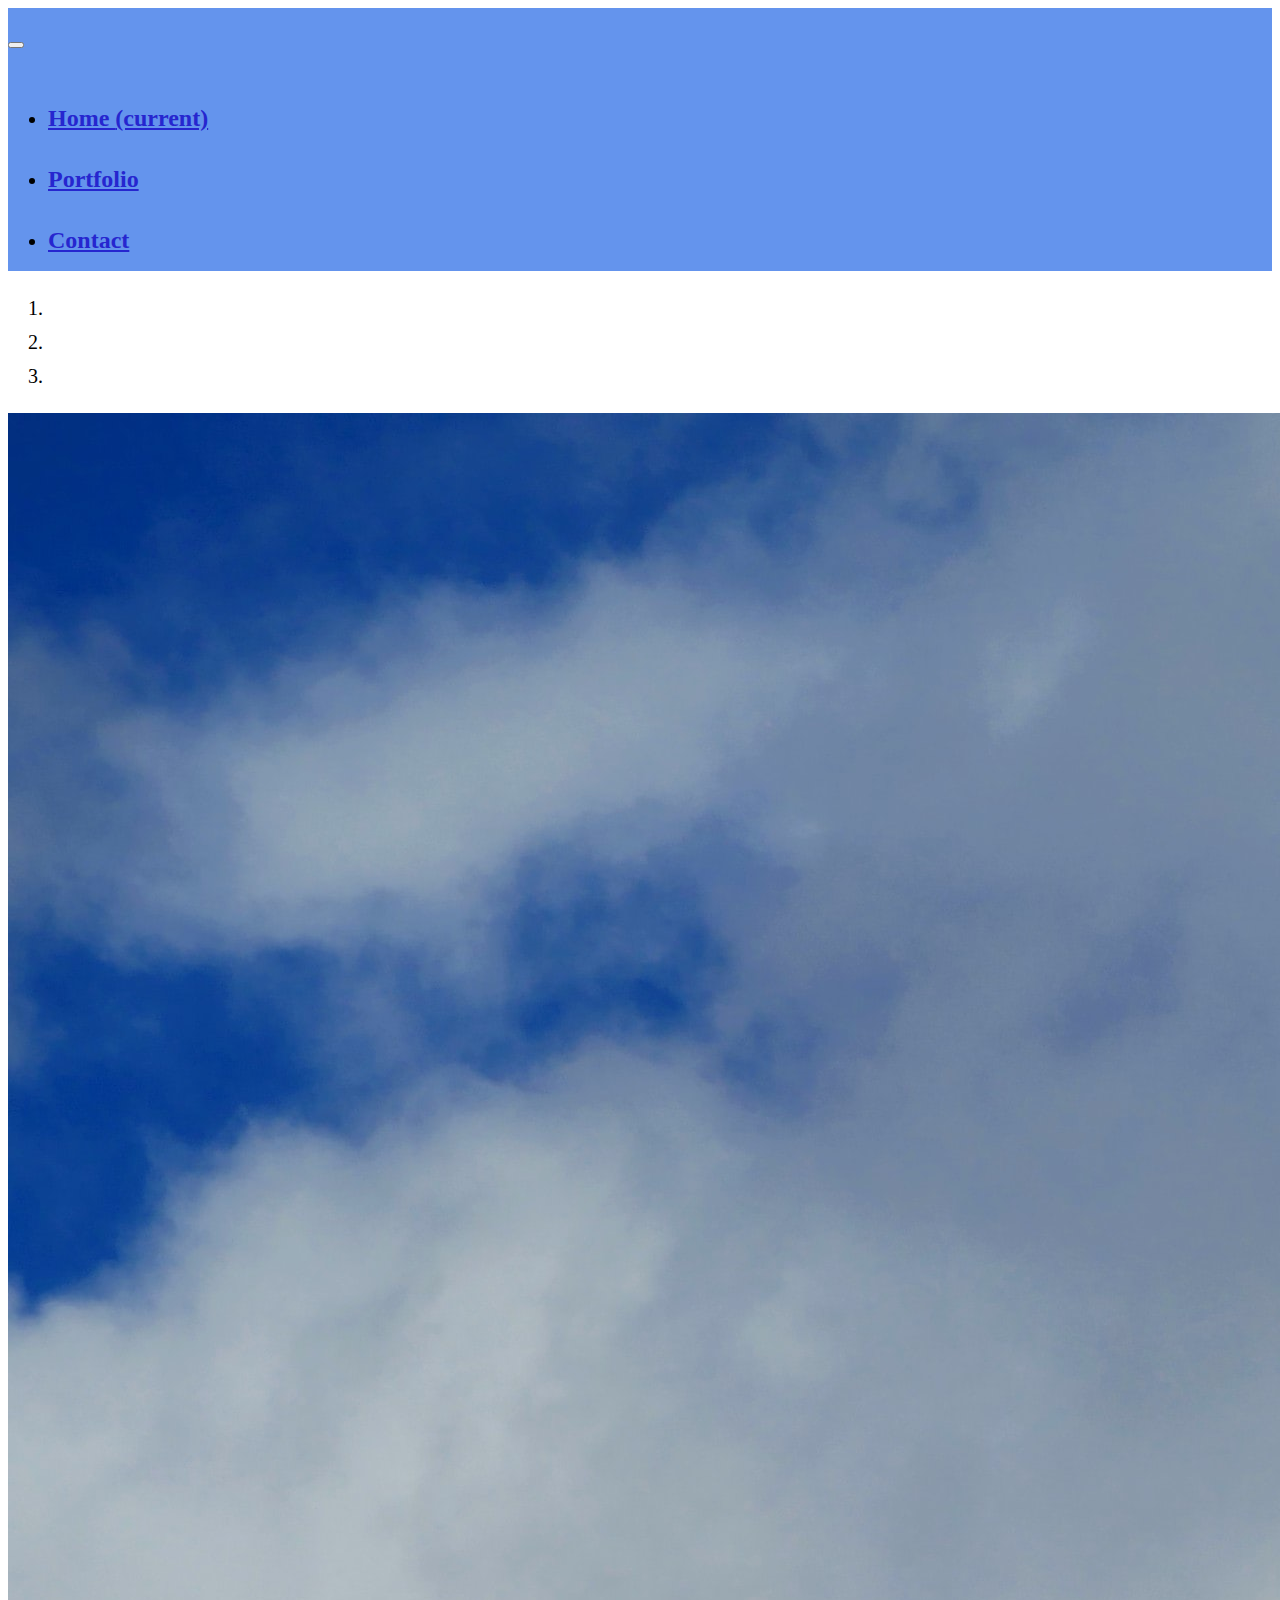
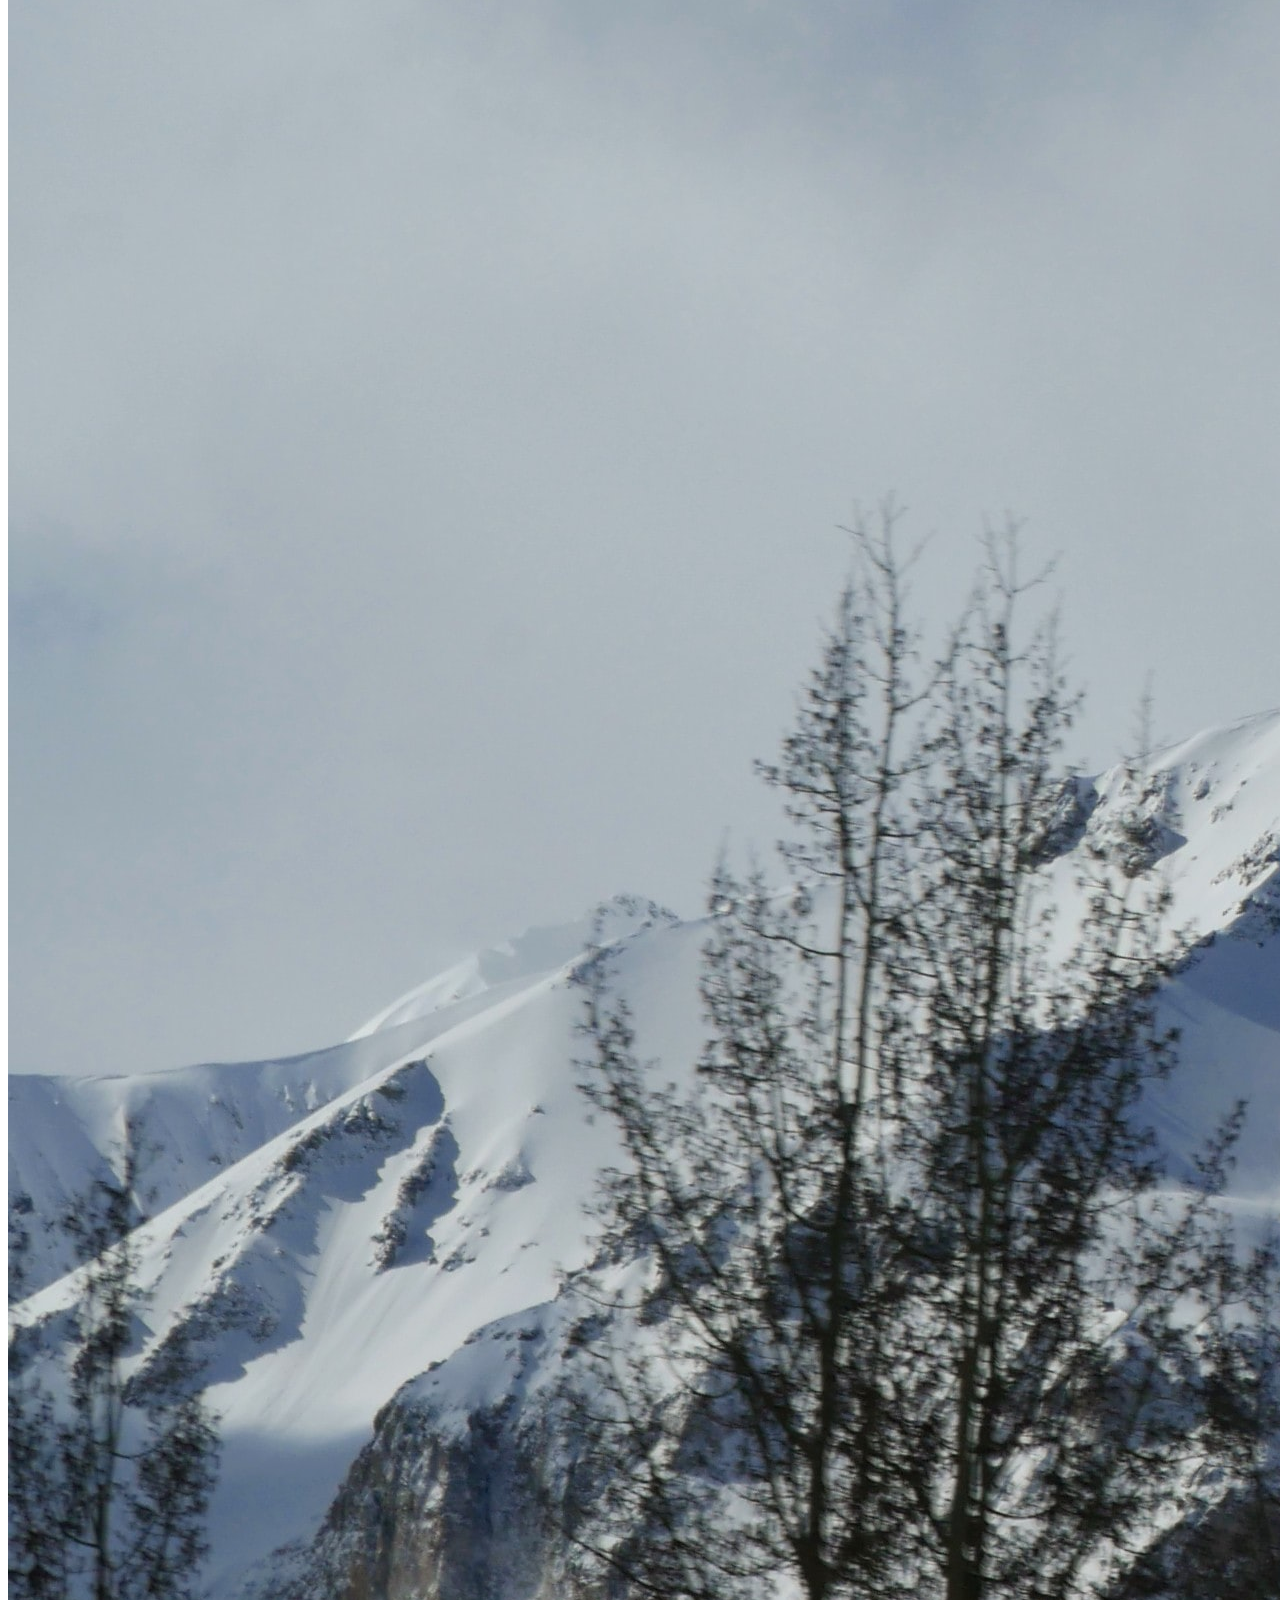
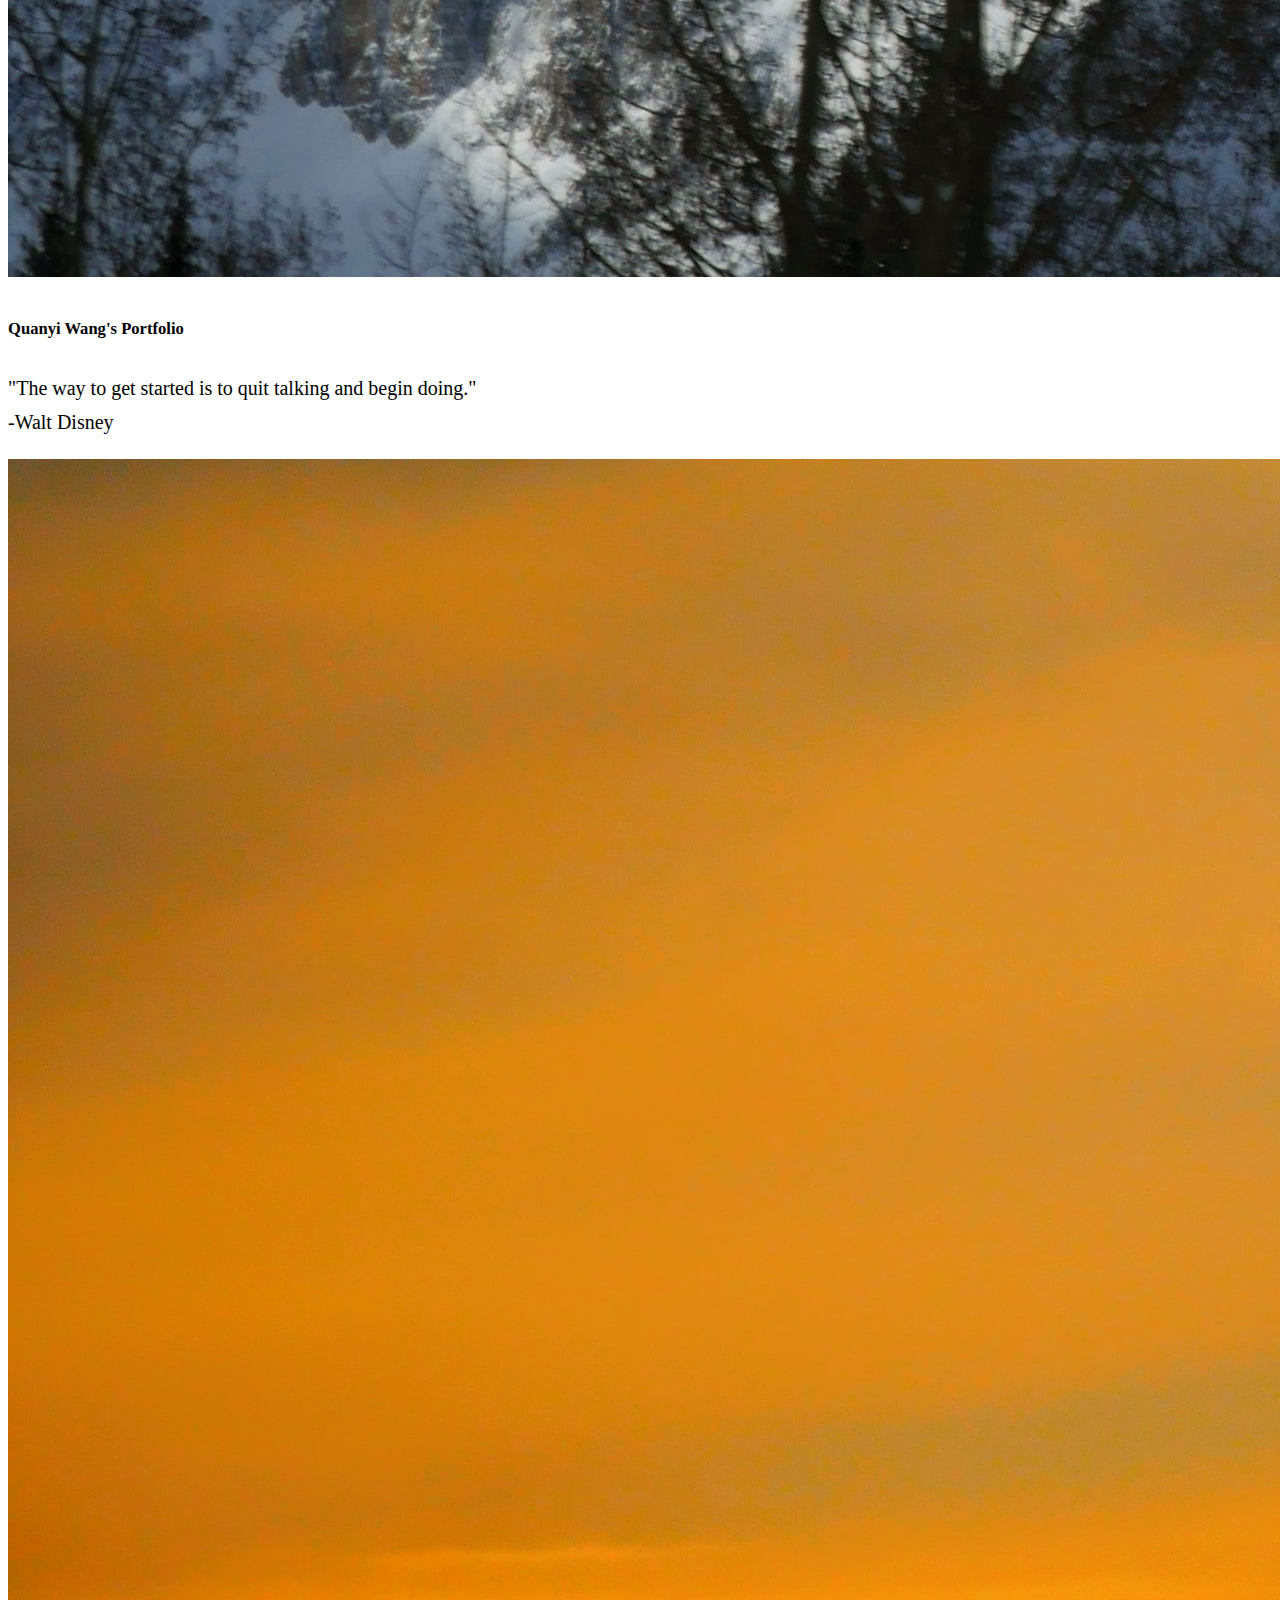
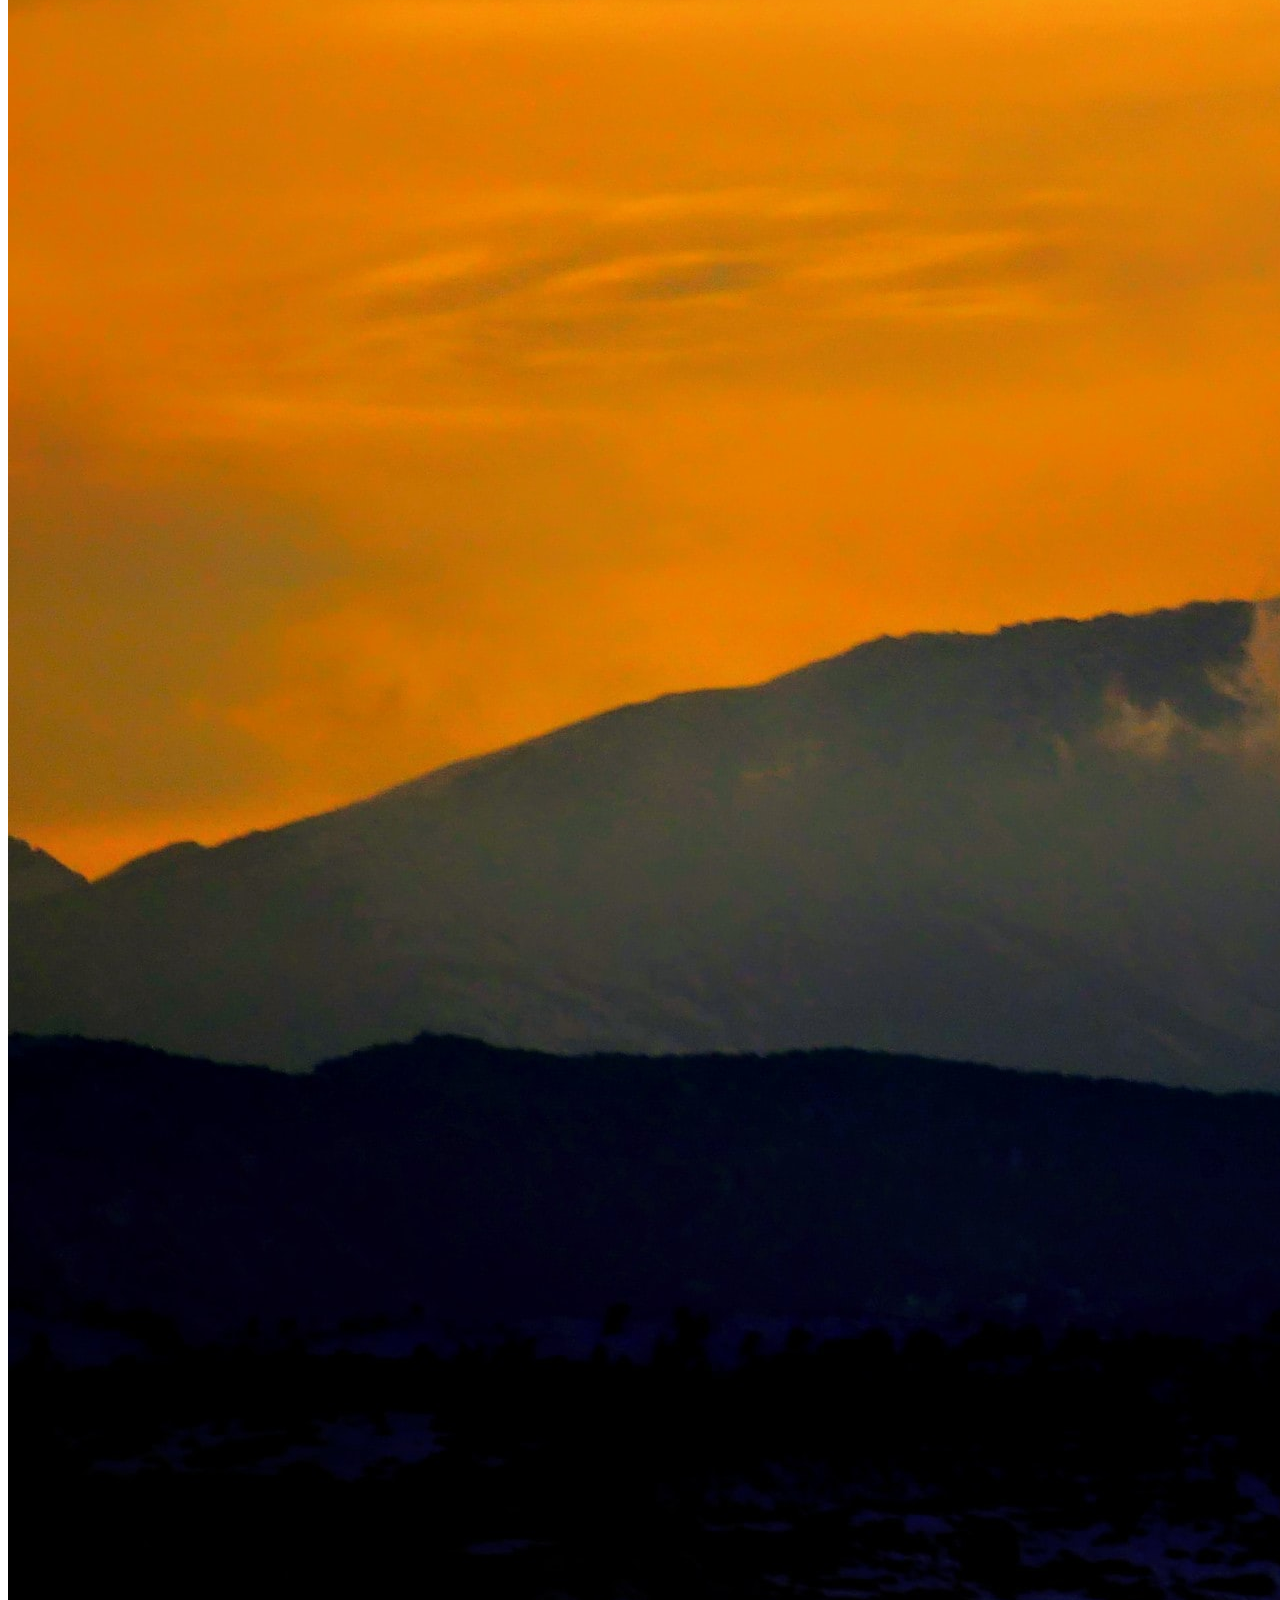
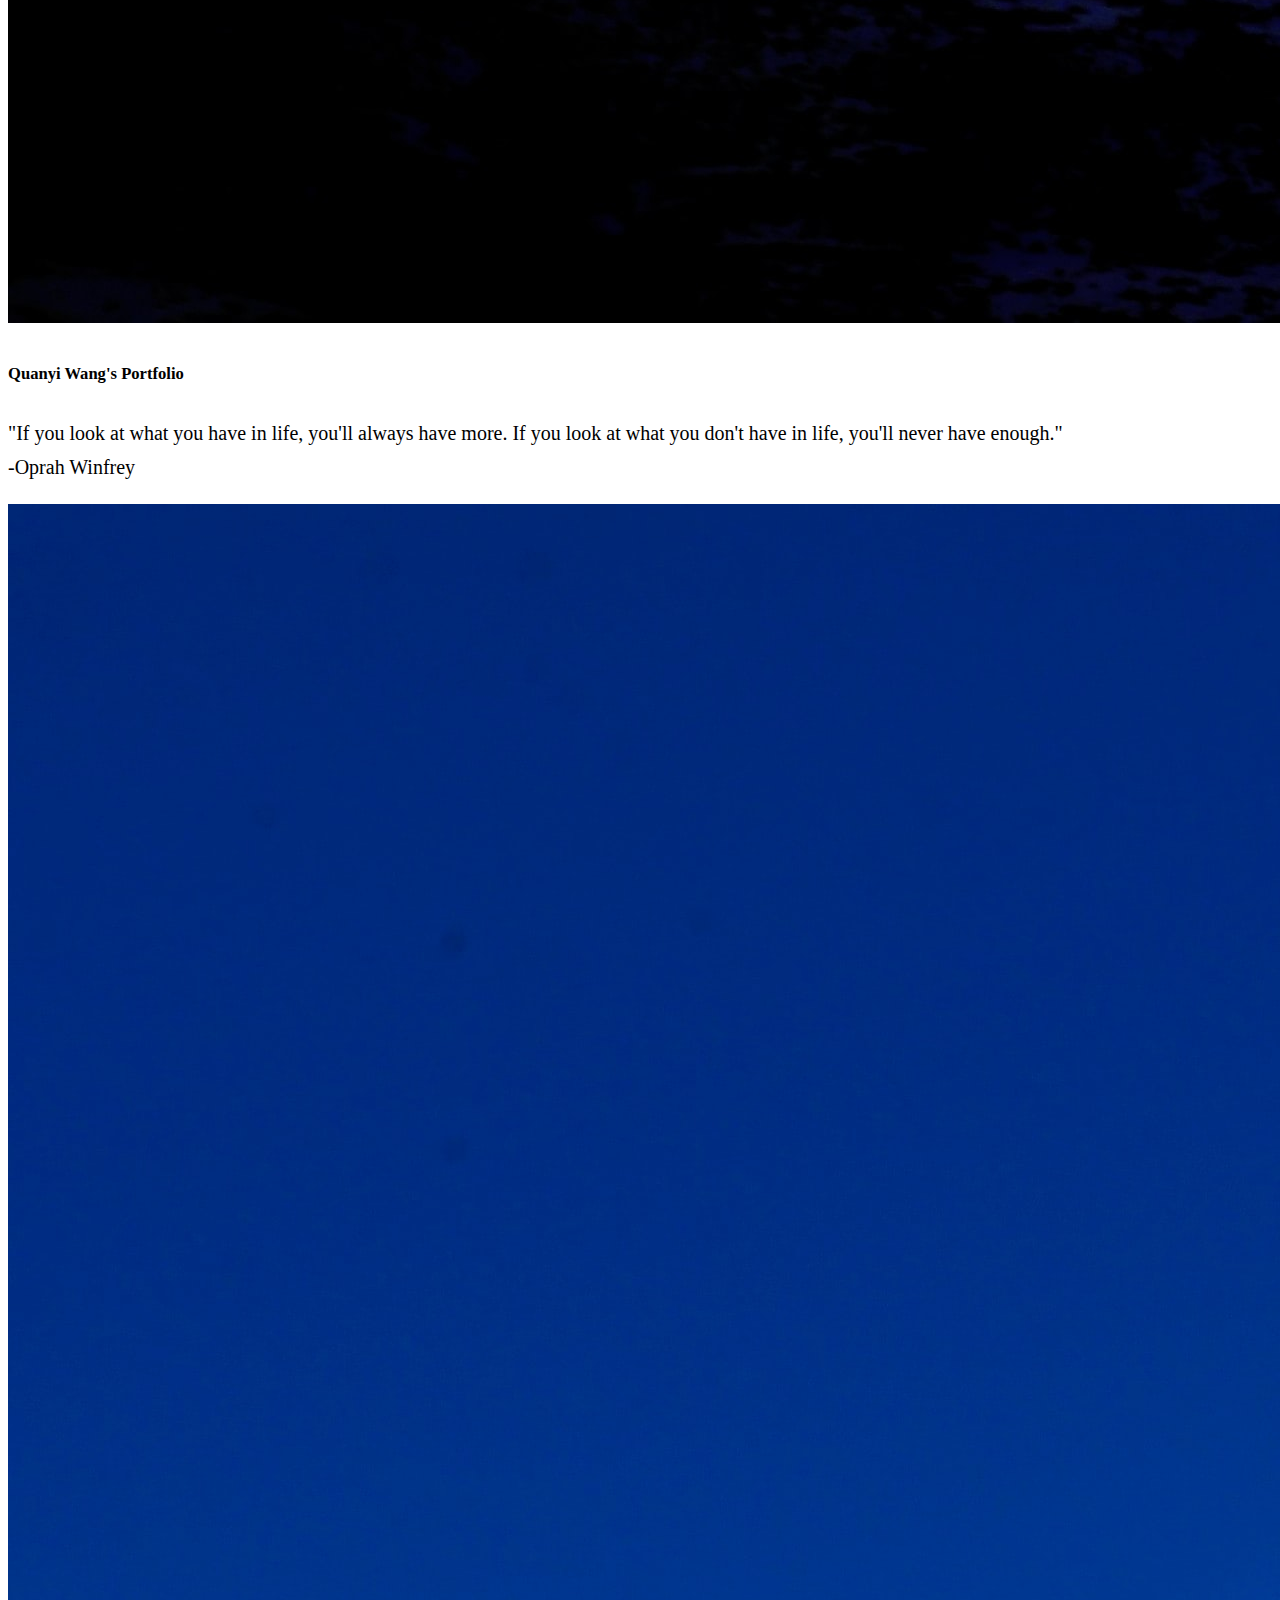
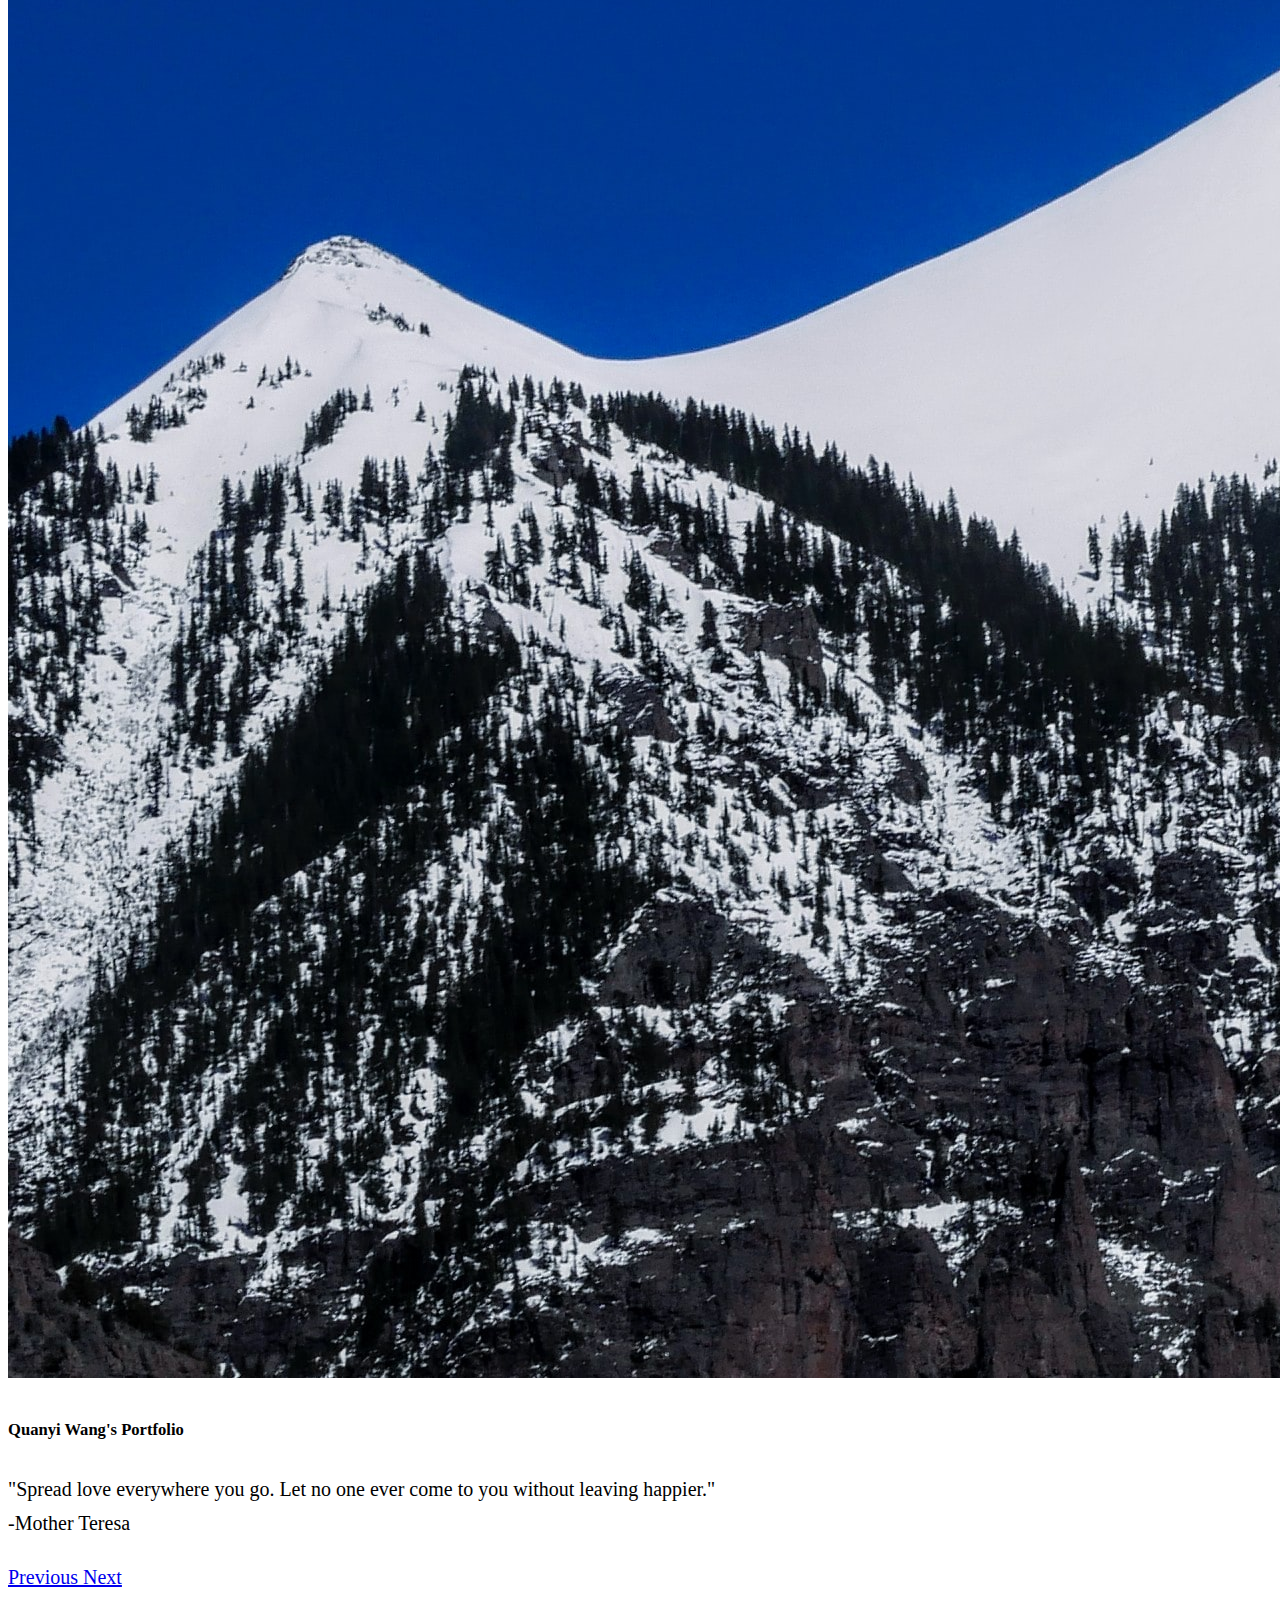
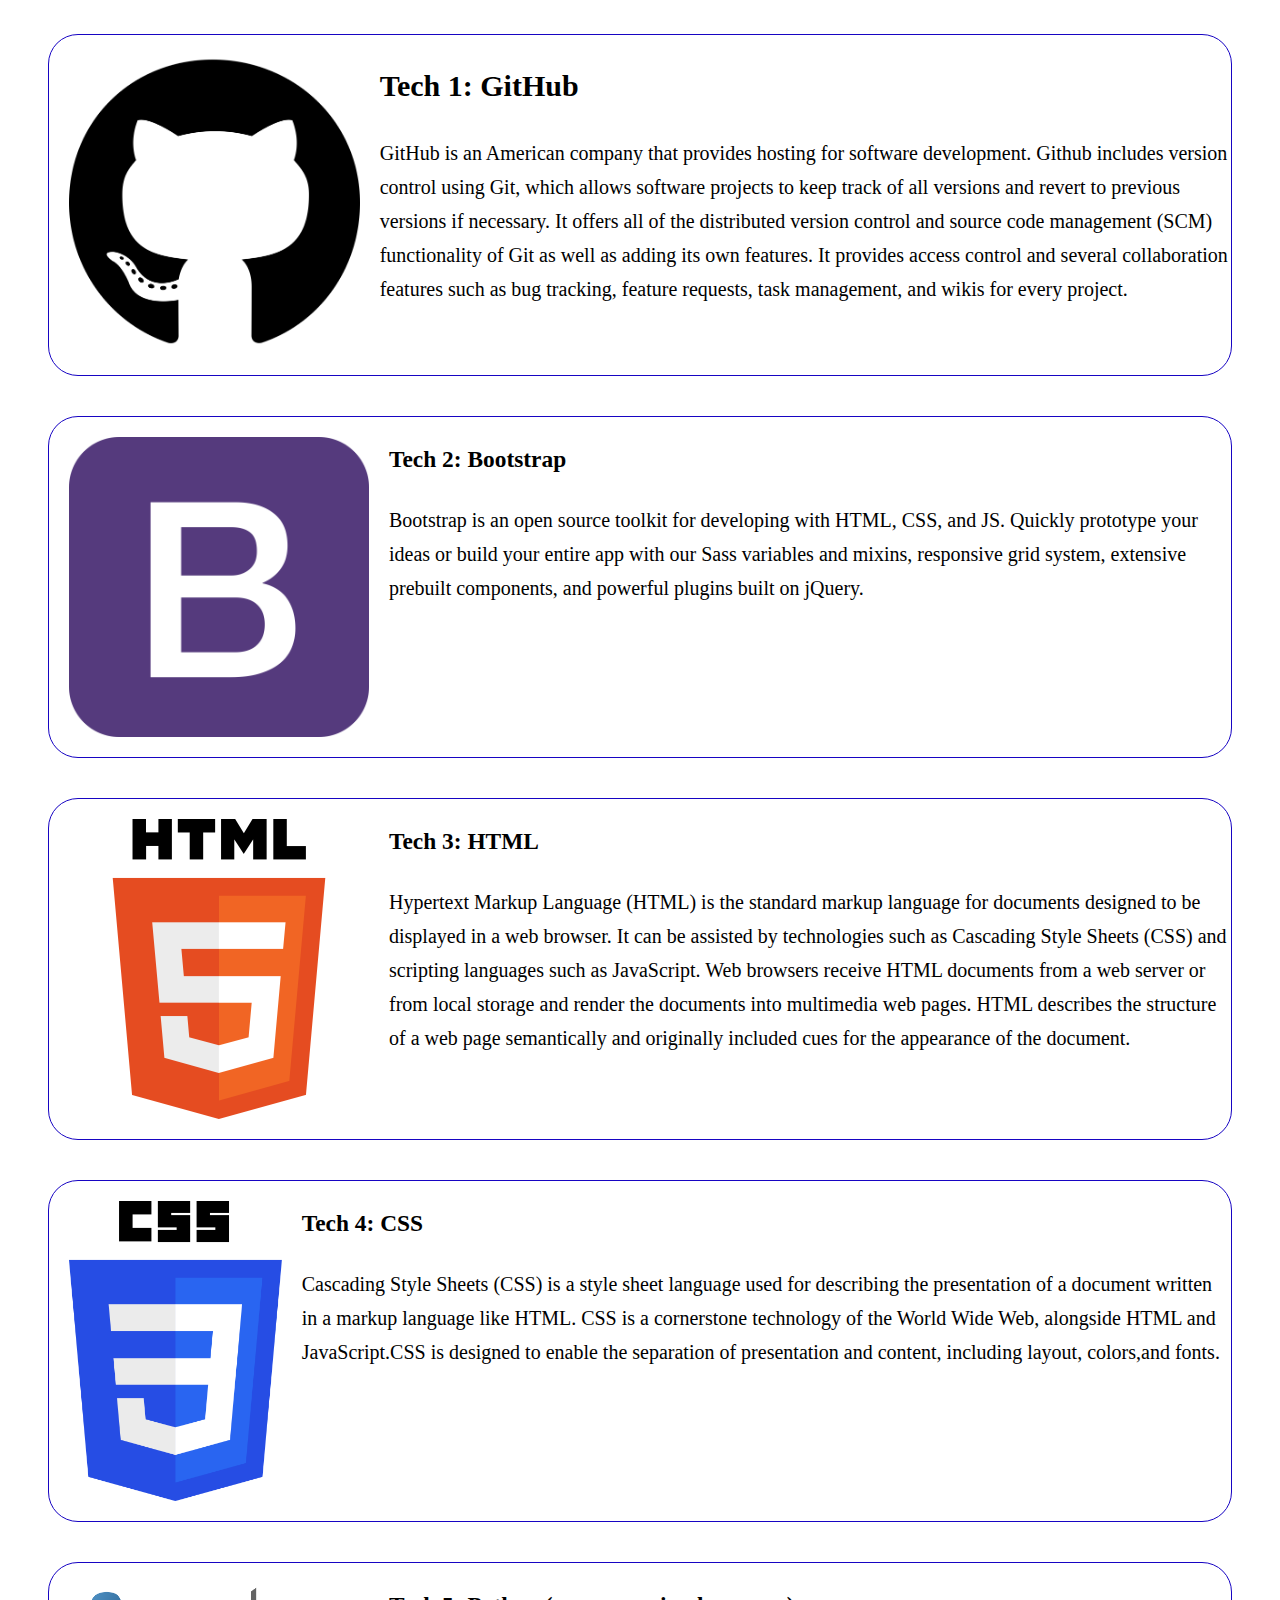
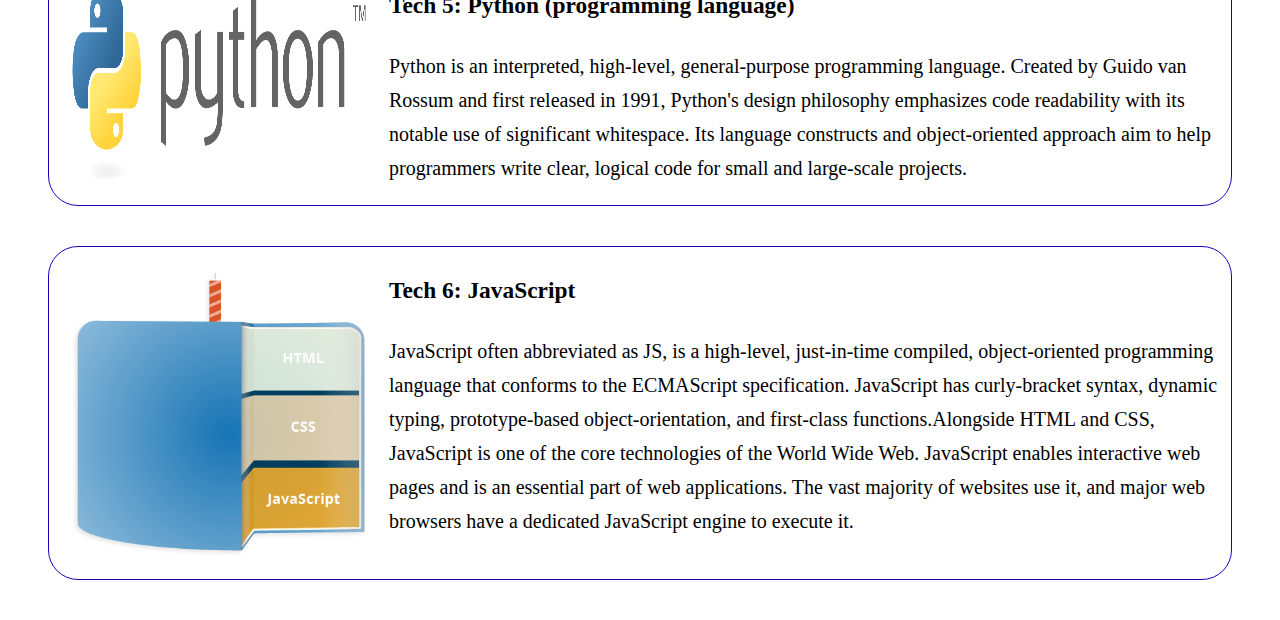
<file: index.html>
<!DOCTYPE html>
<html lang="en">

<head>
    <meta charset="UTF-8">
    <meta name="viewport" content="width=device-width, initial-scale=1.0">
    <meta http-equiv="X-UA-Compatible" content="ie=edge">
    <title>Quanyi Wang's Portfolio</title>
    <link rel="stylesheet" href="https://stackpath.bootstrapcdn.com/bootstrap/4.1.3/css/bootstrap.min.css"
        integrity="sha384-MCw98/SFnGE8fJT3GXwEOngsV7Zt27NXFoaoApmYm81iuXoPkFOJwJ8ERdknLPMO" crossorigin="anonymous" />
    <!-- your CSS file link goes HERE -->
    <link rel='stylesheet' href='./css/main.css' />
</head>

<body>
    <header>
        <nav class="navbar navbar-expand-lg navbar-light ">
            <button class="navbar-toggler" type="button" data-toggle="collapse" data-target="#navbarSupportedContent"
                aria-controls="navbarSupportedContent" aria-expanded="false" aria-label="Toggle navigation">
                <span class="navbar-toggler-icon"></span>
            </button>
            <div class="collapse navbar-collapse" id="navbarSupportedContent">
                <ul class="navbar-nav mr-auto">
                    <li class="nav-item active">
                        <a class="nav-link" href="./index.html">Home <span class="sr-only">(current)</span></a>
                    </li>
                    <li class="nav-item">
                        <a class="nav-link" href="./portfolio.html">Portfolio</a>
                    </li>

                    <li class="nav-item">
                        <a class="nav-link" href="./contact.html">Contact</a>
                    </li>
                </ul>
            </div>
        </nav>

        <!-- your content goes here -->
        <!-- <div class="jumbotron jumbotron-fluid text-center">
            <h1 class="display-3">Quanyi,Wang</h1>
            </br>
            <!-- <img src="./imgs/portaitMe.png" alt="avantar"> -->
        <!-- </div> --> 
    </header>

    
        <div id="carouselExampleCaptions" class="carousel slide" data-ride="carousel">
            <ol class="carousel-indicators">
                <li data-target="#carouselExampleCaptions" data-slide-to="0" class="active"></li>
                <li data-target="#carouselExampleCaptions" data-slide-to="1"></li>
                <li data-target="#carouselExampleCaptions" data-slide-to="2"></li>
            </ol>
            <div class="carousel-inner">
                <div class="carousel-item active">
                    <img src="imgs/c3.jpg" class="d-block w-100" alt="image1">
                    <div class="carousel-caption d-none d-md-block">
                        <h5>Quanyi Wang's Portfolio</h5>
                        <p>"The way to get started is to quit talking and begin doing." <br />-Walt Disney</p>
                    </div>
                </div>
                <div class="carousel-item">
                    <img src="/imgs/c1.jpg" class="d-block w-100" alt="image2">
                    <div class="carousel-caption d-none d-md-block">
                        <h5>Quanyi Wang's Portfolio</h5>
                        <p>"If you look at what you have in life, you'll always have more. If you look at what you don't have in life, you'll never have enough." <br /> -Oprah Winfrey</p>
                    </div>
                </div>
                <div class="carousel-item">
                    <img src="/imgs/c2.jpg" class="d-block w-100" alt="image3">
                    <div class="carousel-caption d-none d-md-block">
                        <h5>Quanyi Wang's Portfolio</h5>
                        <p>"Spread love everywhere you go. Let no one ever come to you without leaving happier." <br />  -Mother Teresa</p>
                    </div>
                </div>
            </div>
            <a class="carousel-control-prev" href="#carouselExampleCaptions" role="button" data-slide="prev">
                <span class="carousel-control-prev-icon" aria-hidden="true"></span>
                <span class="sr-only">Previous</span>
            </a>
            <a class="carousel-control-next" href="#carouselExampleCaptions" role="button" data-slide="next">
                <span class="carousel-control-next-icon" aria-hidden="true"></span>
                <span class="sr-only">Next</span>
            </a>

            <script>
                $("#carouselExampleCaptions").carousel(
                    {
                        interval:100
                    }
                );
            </script>
            
        </div>
        
        <div class="container-fluid"></div>
        <div class="technology">
            <img src="imgs/git.png" alt="Tech 1">
            <div class="info">
                <h2>Tech 1: GitHub</h2>
                <p>GitHub is an American company that provides hosting for software development. Github includes
                    version control using Git, which allows software projects to keep track of all versions and
                    revert to previous versions if necessary. It offers all of the distributed version control
                    and
                    source code management (SCM) functionality of Git as well as adding its own features. It
                    provides
                    access control and several collaboration features such as bug tracking, feature requests,
                    task
                    management, and wikis for every project.</p>
            </div>
        </div>
        <div class="technology">
            <img src="imgs/boot.png" alt="Tech 2">
            <div class="info">
                <h3>Tech 2: Bootstrap</h3>
                <p>Bootstrap is an open source toolkit for developing with HTML, CSS, and JS. Quickly prototype
                    your
                    ideas
                    or build your entire app with our Sass variables and mixins, responsive grid system,
                    extensive
                    prebuilt
                    components, and powerful plugins built on jQuery.</p>
            </div>
        </div>
        <div class="technology">
            <img src="imgs/html.png" alt="Tech 3">
            <div class="info">
                <h3>Tech 3: HTML</h3>
                <p>Hypertext Markup Language (HTML) is the standard markup language for documents designed to be
                    displayed in a web browser. It can be assisted by technologies such as Cascading Style
                    Sheets
                    (CSS) and scripting languages such as JavaScript.

                    Web browsers receive HTML documents from a web server or from local storage and render the
                    documents into multimedia web pages. HTML describes the structure of a web page semantically
                    and
                    originally included cues for the appearance of the document.</p>
            </div>
        </div>
        <div class="technology">
            <img src="imgs/css.png" alt="Tech 4">
            <div class="info">
                <h3>Tech 4: CSS</h3>
                <p>Cascading Style Sheets (CSS) is a style sheet language used for describing the presentation
                    of a document written in a markup language like HTML. CSS is a cornerstone technology of the
                    World Wide Web, alongside HTML and JavaScript.CSS is designed to enable the separation of
                    presentation and content, including layout,
                    colors,and fonts. </p>
            </div>
        </div>
        <div class="technology">
            <img src="imgs/python.png" alt="Tech 5">
            <div class="info">
                <h3>Tech 5: Python (programming language)</h3>
                <p>Python is an interpreted, high-level, general-purpose programming language. Created by Guido
                    van Rossum and first released in 1991, Python's design philosophy emphasizes code readability
                    with its notable use of significant whitespace. Its language constructs and object-oriented
                    approach aim to help programmers write clear, logical code for small and large-scale
                    projects.</p>
            </div>
        </div>
        <div class="technology">
            <img src="imgs/js.png" alt="Tech 6">
            <div class="info">
                <h3>Tech 6: JavaScript</h3>
                <p>JavaScript often abbreviated as JS, is a high-level, just-in-time compiled, object-oriented
                    programming language that conforms to the ECMAScript specification. JavaScript has
                    curly-bracket syntax, dynamic typing, prototype-based object-orientation, and first-class
                    functions.Alongside HTML and CSS, JavaScript is one of the core technologies of the World Wide
                    Web.
                    JavaScript enables interactive web pages and is an essential part of web applications. The
                    vast majority of websites use it, and major web browsers have a dedicated JavaScript engine to
                    execute it.</p>
            </div>
        </div>
    </div>

    

    <script src="https://code.jquery.com/jquery-3.3.1.slim.min.js"
        integrity="sha384-q8i/X+965DzO0rT7abK41JStQIAqVgRVzpbzo5smXKp4YfRvH+8abtTE1Pi6jizo"
        crossorigin="anonymous"></script>
    <script src="https://cdnjs.cloudflare.com/ajax/libs/popper.js/1.14.3/umd/popper.min.js"
        integrity="sha384-ZMP7rVo3mIykV+2+9J3UJ46jBk0WLaUAdn689aCwoqbBJiSnjAK/l8WvCWPIPm49"
        crossorigin="anonymous"></script>
    <script src="https://stackpath.bootstrapcdn.com/bootstrap/4.1.3/js/bootstrap.min.js"
        integrity="sha384-ChfqqxuZUCnJSK3+MXmPNIyE6ZbWh2IMqE241rYiqJxyMiZ6OW/JmZQ5stwEULTy"
        crossorigin="anonymous"></script>
    <!-- your JavaScript file(s) go here -->
</body>

</html>
</file>
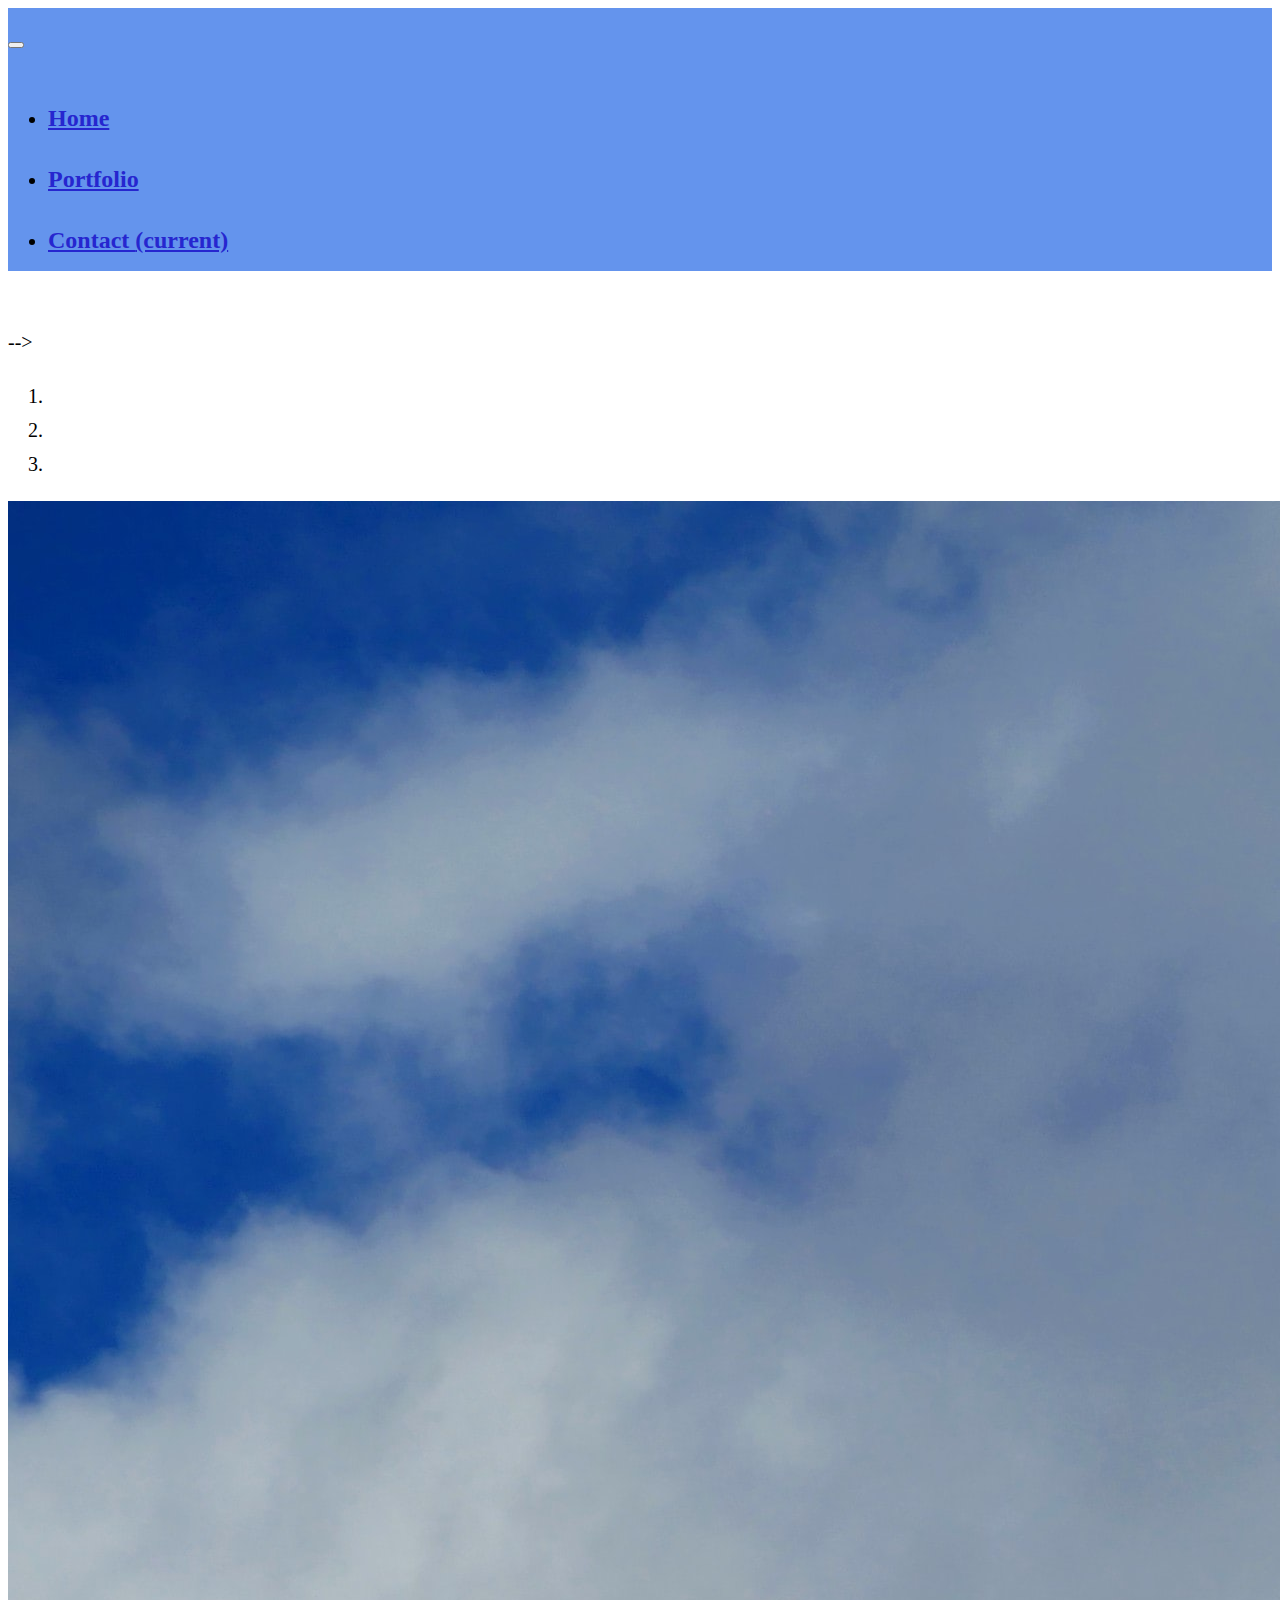
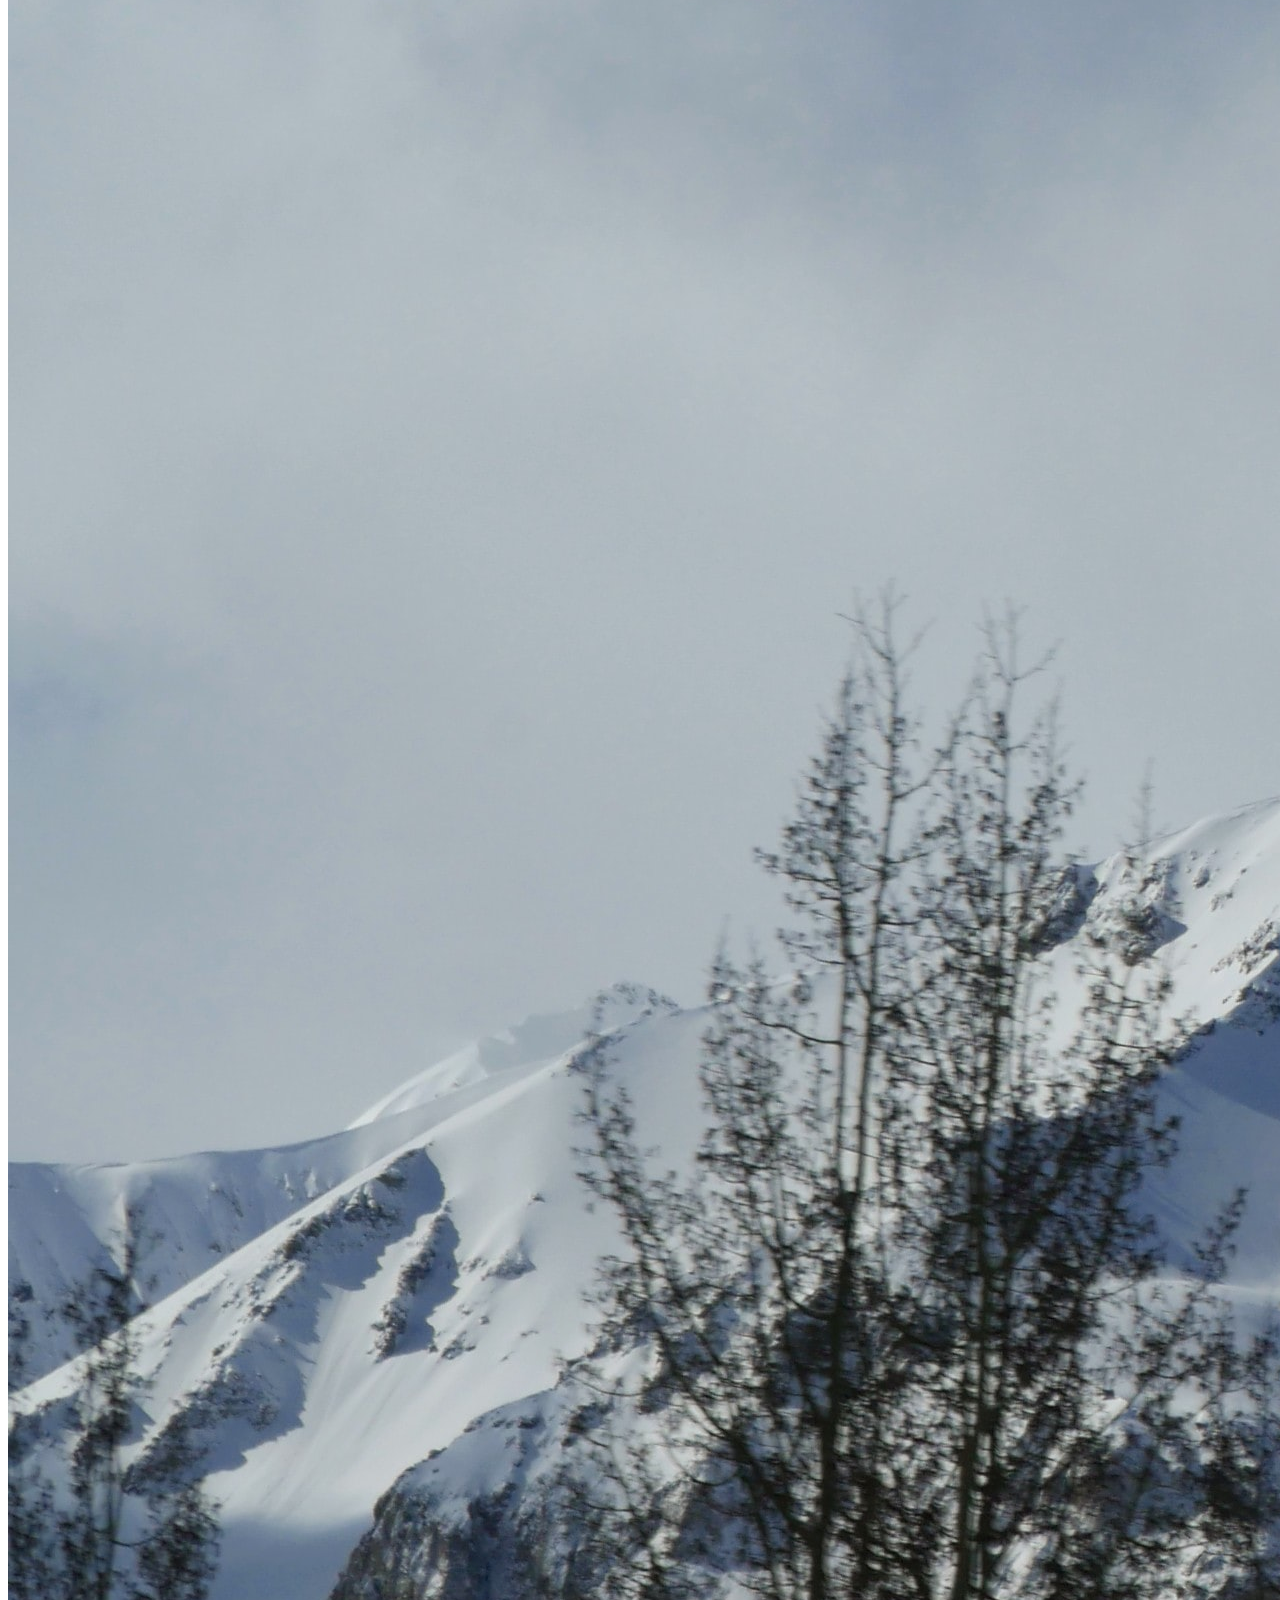
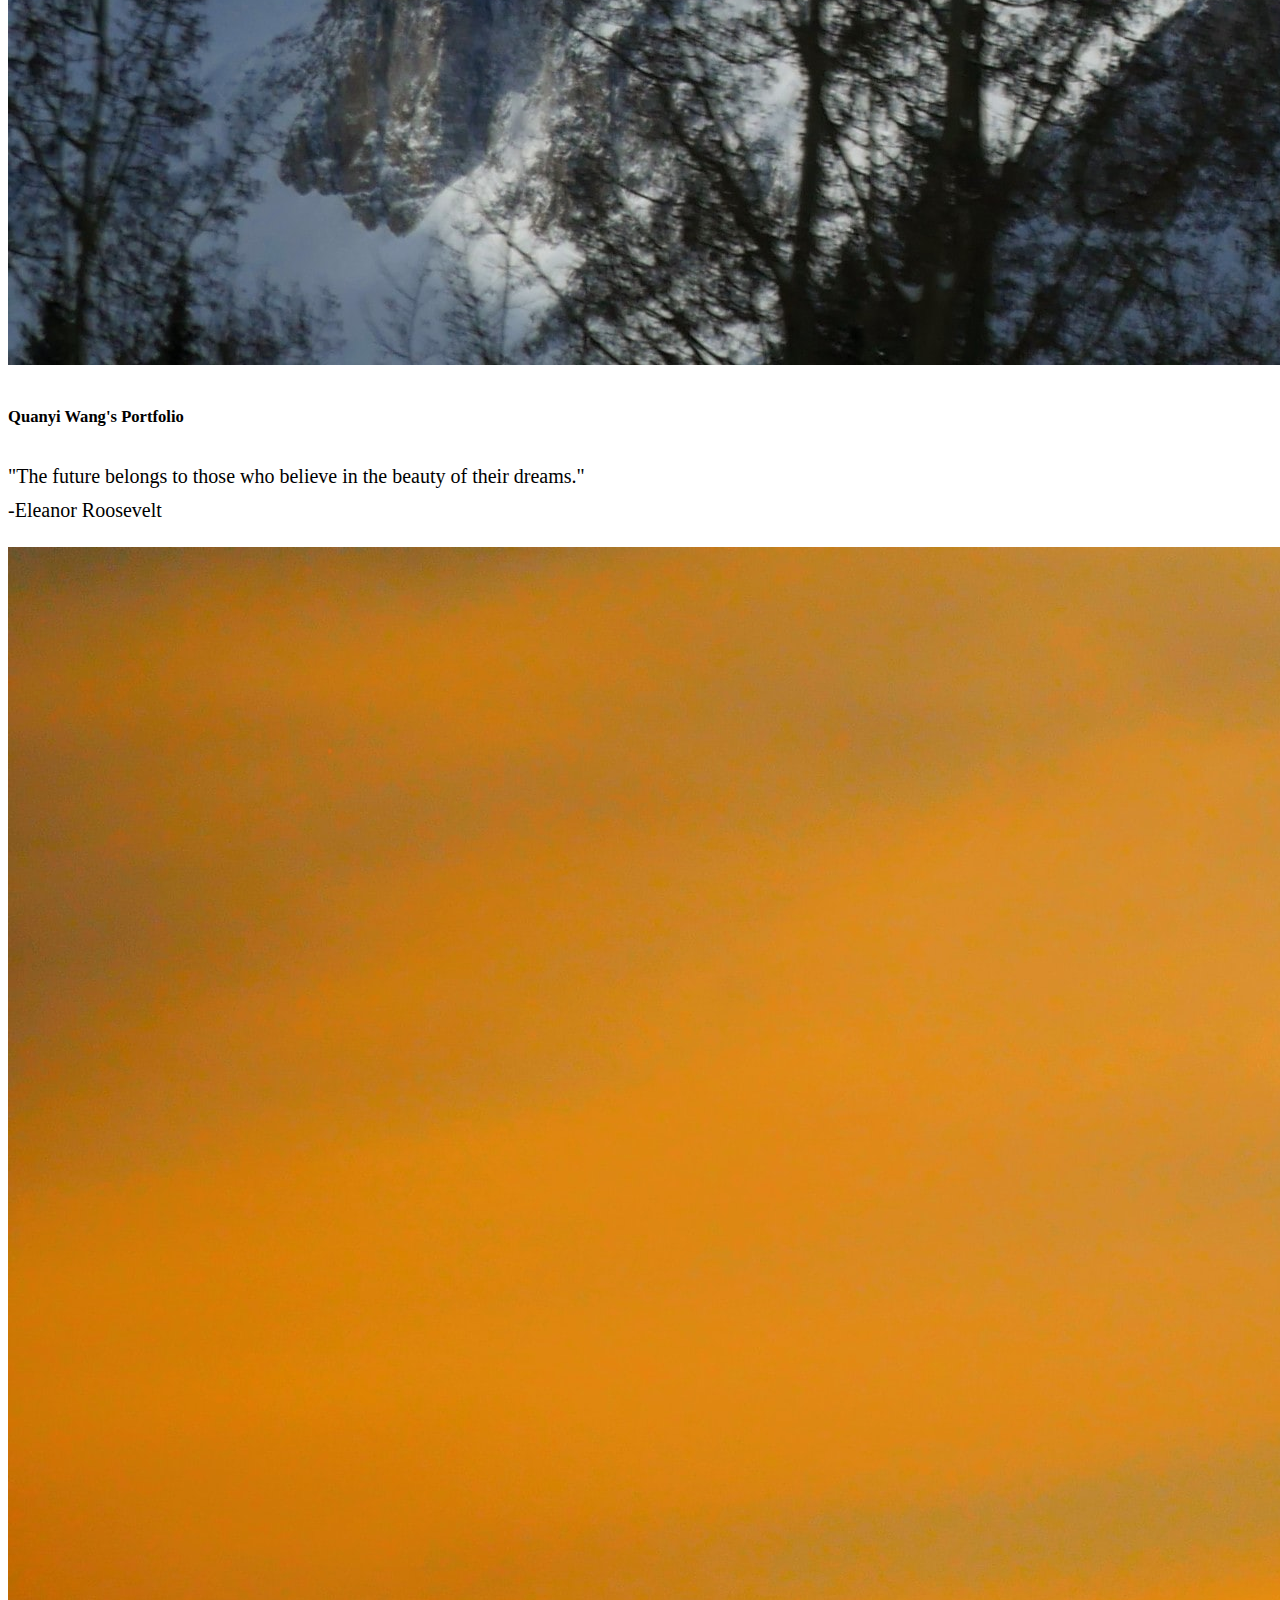
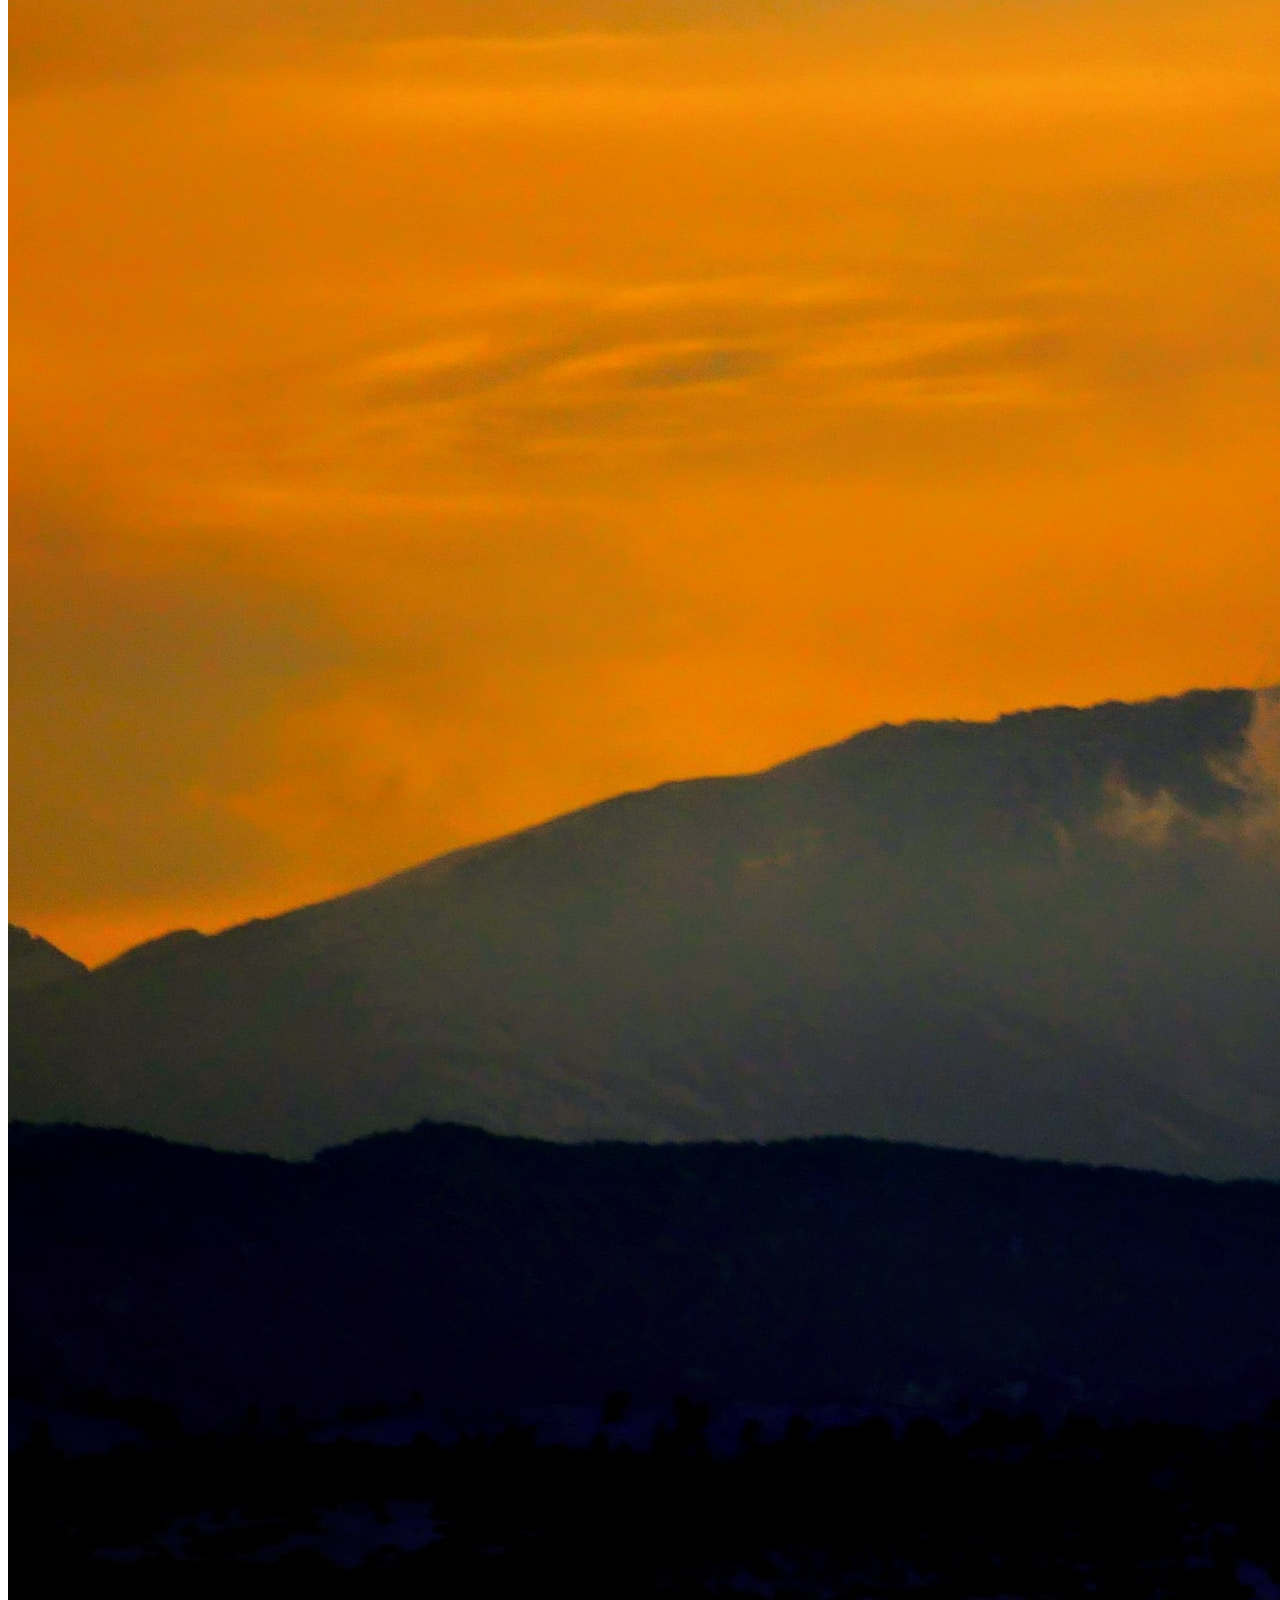
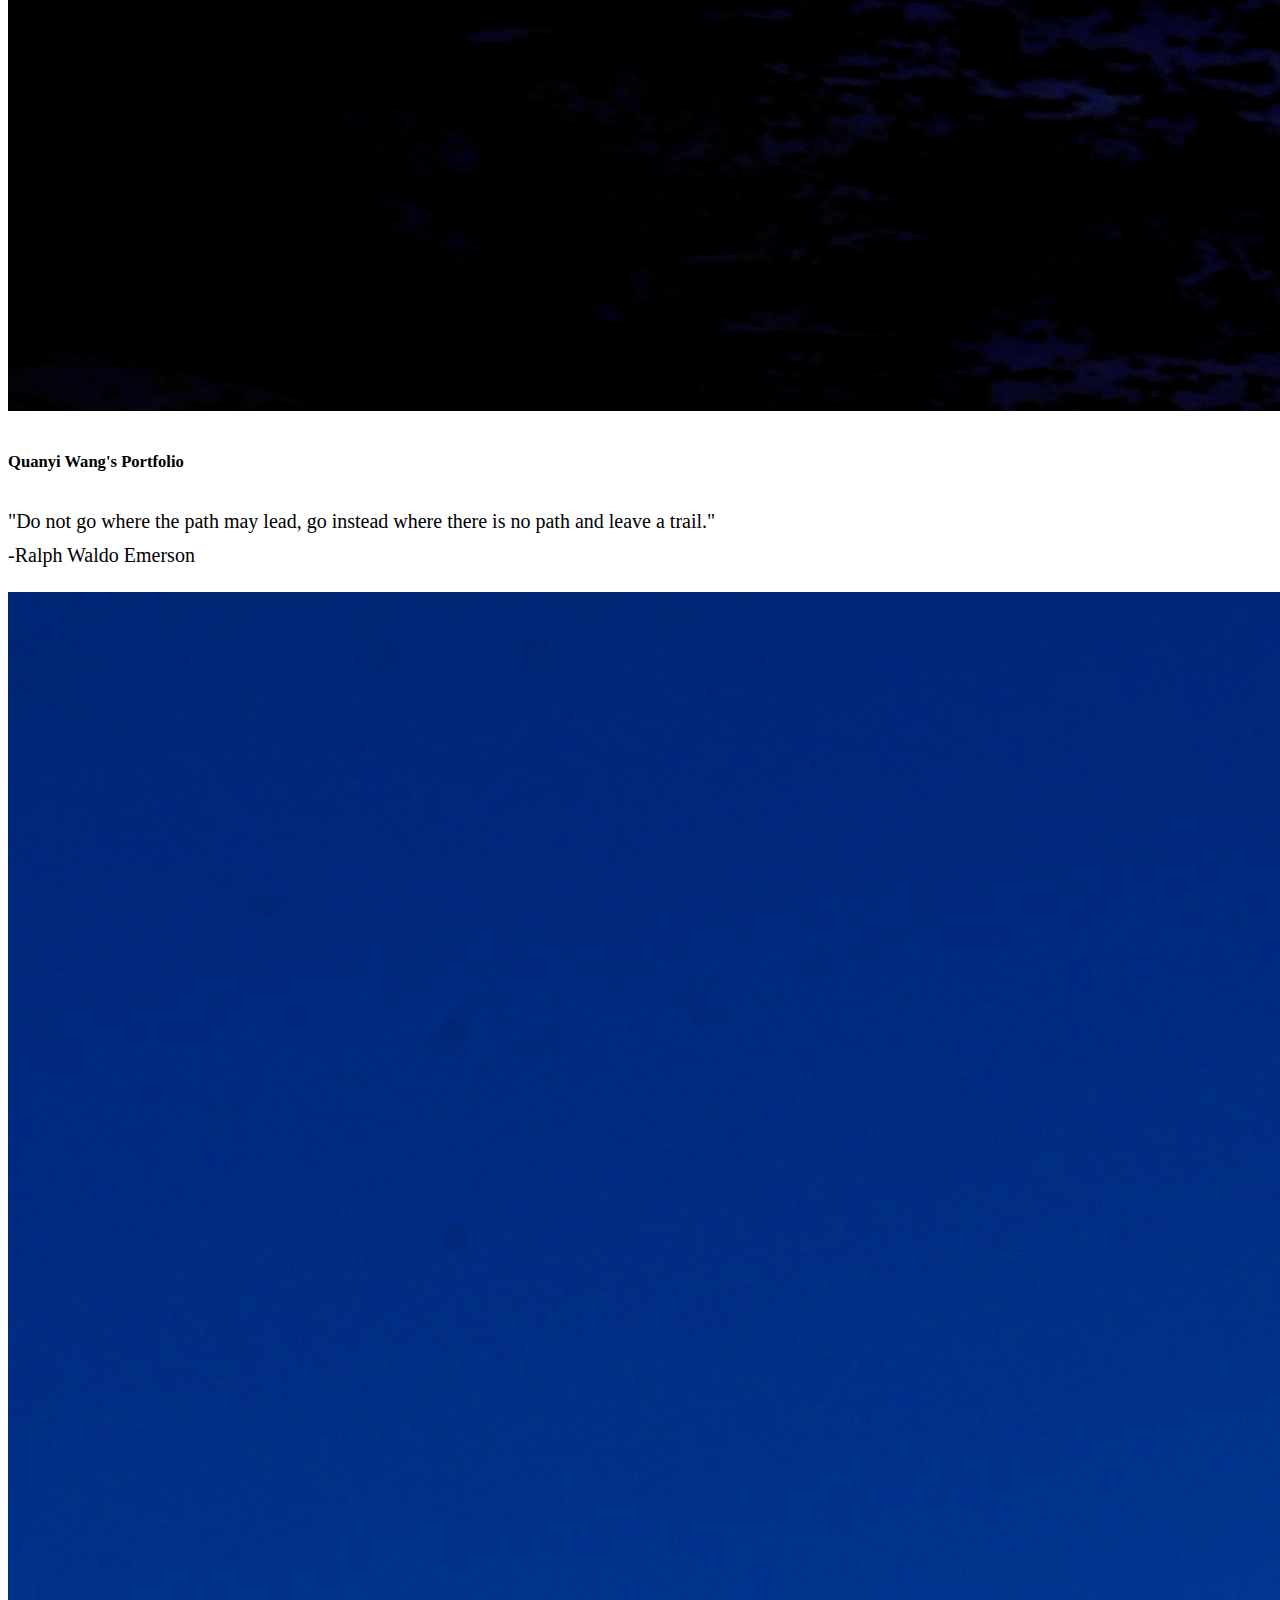
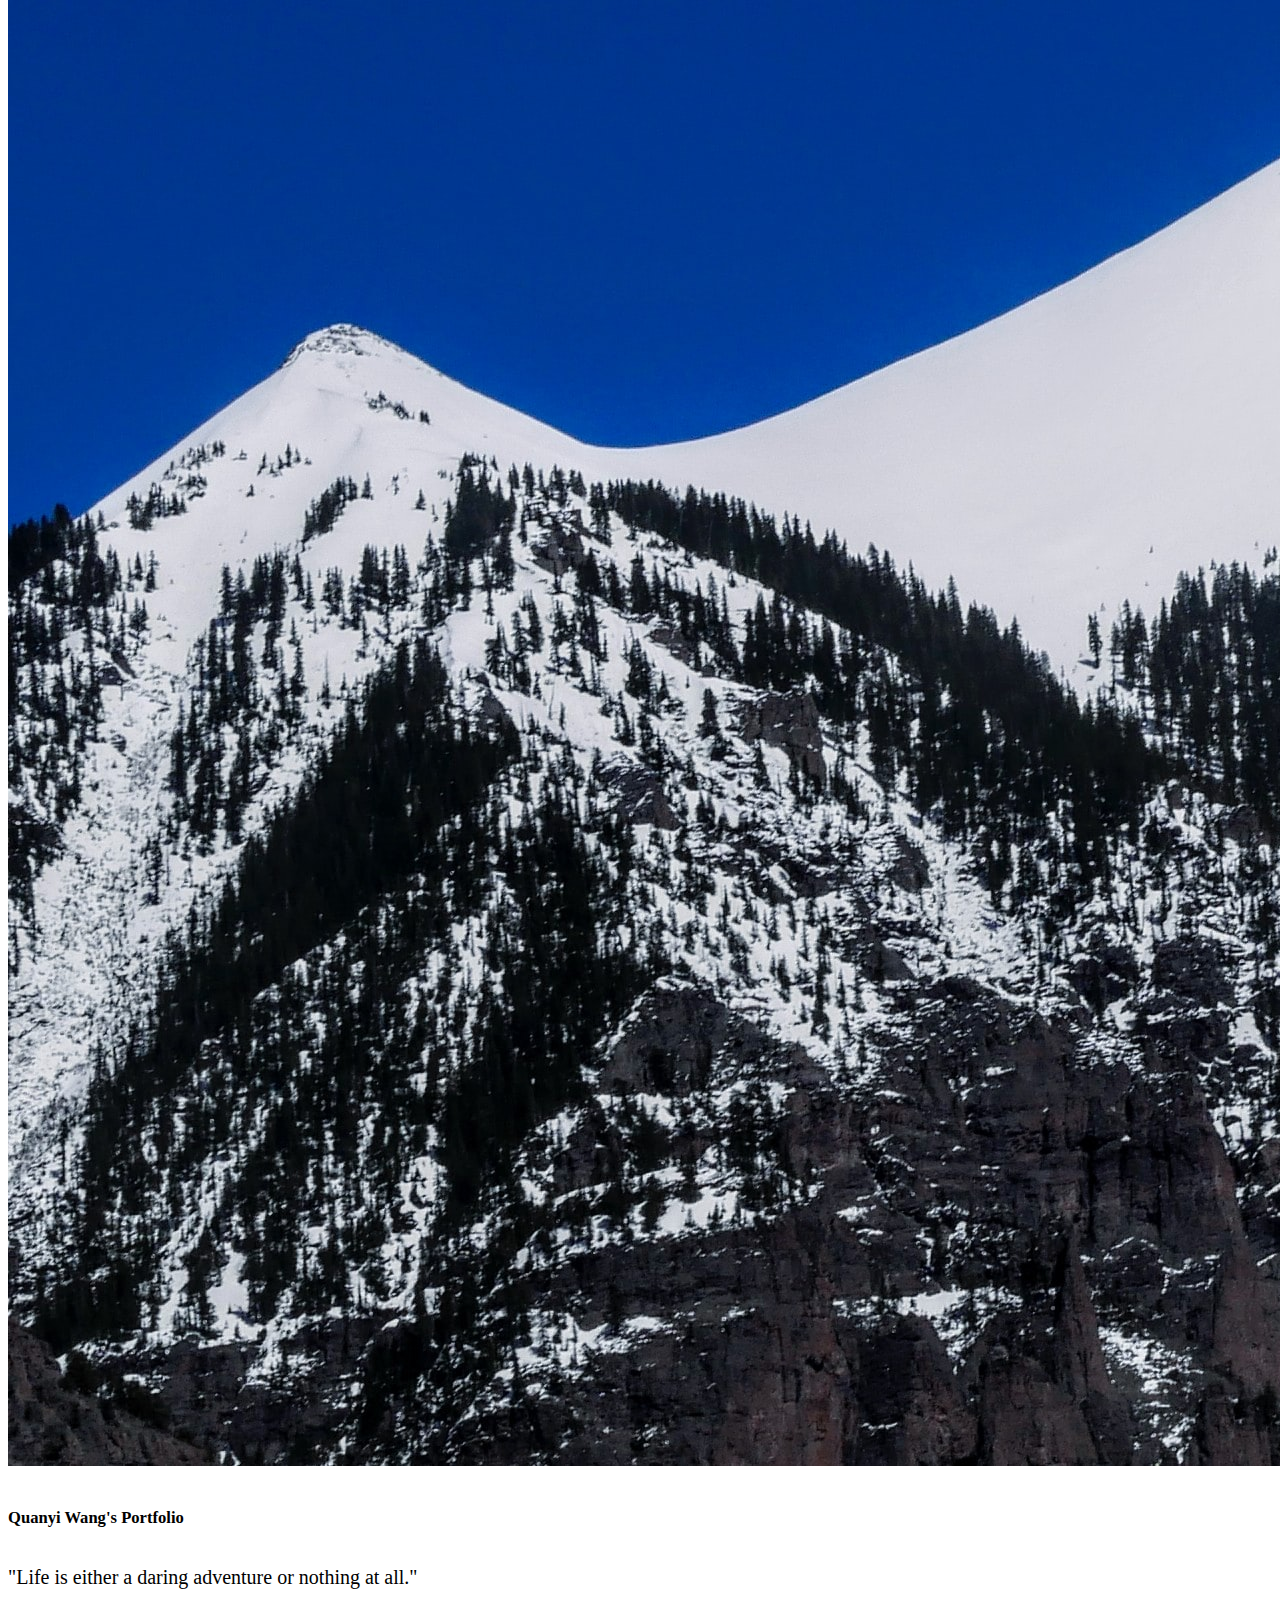
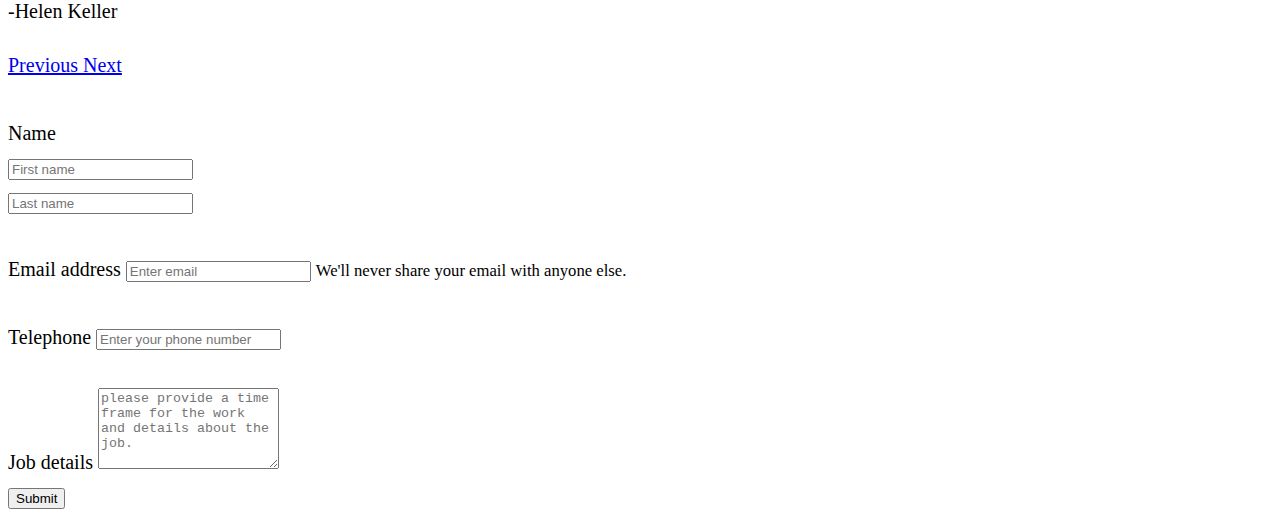
<file: contact.html>
<!DOCTYPE html>
<html lang="en">

<head>
    <meta charset="UTF-8">
    <meta name="viewport" content="width=device-width, initial-scale=1.0">
    <meta http-equiv="X-UA-Compatible" content="ie=edge">
    <title>Quanyi Wang's Portfolio</title>
    <link rel="stylesheet" href="https://stackpath.bootstrapcdn.com/bootstrap/4.1.3/css/bootstrap.min.css"
        integrity="sha384-MCw98/SFnGE8fJT3GXwEOngsV7Zt27NXFoaoApmYm81iuXoPkFOJwJ8ERdknLPMO" crossorigin="anonymous" />
    <!-- your CSS file link goes HERE -->
    <link rel='stylesheet' href='./css/main.css'>
</head>

<body>
    <nav class="navbar fixed-top navbar-expand-lg navbar-light ">
        <!-- <a class="navbar-brand" href="#"> -->
        <!-- <img src="./imgs/html.png" width="40" height="40" class="d-inline-block align-top" alt=""> -->
        <!-- </a> -->
        <button class="navbar-toggler" type="button" data-toggle="collapse" data-target="#navbarSupportedContent"
            aria-controls="navbarSupportedContent" aria-expanded="false" aria-label="Toggle navigation">
            <span class="navbar-toggler-icon"></span>
        </button>

        <div class="collapse navbar-collapse" id="navbarSupportedContent">
            <ul class="navbar-nav mr-auto">
                <li class="nav-item">
                    <a class="nav-link" href="./index.html">Home </a>
                </li>
                <li class="nav-item">
                    <a class="nav-link" href="./portfolio.html">Portfolio</a>
                </li>

                <li class="nav-item active">
                    <a class="nav-link" href="./contact.html">Contact <span class="sr-only">(current)</span></a>
                </li>
            </ul>
    </nav>
    </br>

   
        <!-- <div class="jumbotron jumbotron-fluid text-center">
            <h1 class="display-3">Contact Me</h1>
            </br>
            <!-- <img src="./imgs/portaitMe.png" alt="avantar"> -->
        </div> -->
        <div id="carouselExampleCaptions" class="carousel slide" data-ride="carousel">
            <ol class="carousel-indicators">
                <li data-target="#carouselExampleCaptions" data-slide-to="0" class="active"></li>
                <li data-target="#carouselExampleCaptions" data-slide-to="1"></li>
                <li data-target="#carouselExampleCaptions" data-slide-to="2"></li>
            </ol>
            <div class="carousel-inner">
                <div class="carousel-item active">
                    <img src="imgs/c3.jpg" class="d-block w-100" alt="image1">
                    <div class="carousel-caption d-none d-md-block">
                        <h5>Quanyi Wang's Portfolio</h5>
                        <p>"The future belongs to those who believe in the beauty of their dreams." <br />-Eleanor Roosevelt</p>
                    </div>
                </div>
                <div class="carousel-item">
                    <img src="/imgs/c1.jpg" class="d-block w-100" alt="image2">
                    <div class="carousel-caption d-none d-md-block">
                        <h5>Quanyi Wang's Portfolio</h5>
                        <p>"Do not go where the path may lead, go instead where there is no path and leave a trail." <br />-Ralph Waldo Emerson</p>
                    </div>
                </div>
                <div class="carousel-item">
                    <img src="/imgs/c2.jpg" class="d-block w-100" alt="image3">
                    <div class="carousel-caption d-none d-md-block">
                        <h5>Quanyi Wang's Portfolio</h5>
                        <p>"Life is either a daring adventure or nothing at all." <br/>-Helen Keller</p>
                    </div>
                </div>
            </div>
            <a class="carousel-control-prev" href="#carouselExampleCaptions" role="button" data-slide="prev">
                <span class="carousel-control-prev-icon" aria-hidden="true"></span>
                <span class="sr-only">Previous</span>
            </a>
            <a class="carousel-control-next" href="#carouselExampleCaptions" role="button" data-slide="next">
                <span class="carousel-control-next-icon" aria-hidden="true"></span>
                <span class="sr-only">Next</span>
            </a>

            <script>
                $("#carouselExampleCaptions").carousel(
                    {
                        interval:100
                    }
                );
            </script>
            
        </div>
    
<br>

    <div class='container'>
        <form action="connect.php" method="POST">
            <div class="form-group">
                <label>Name</label>
                <div class="row">
                    <div class="col">
                        <input type="text" class="form-control" name="firstName" placeholder="First name">
                    </div>
                    <div class="col">
                        <input type="text" class="form-control" name="lastName" placeholder="Last name">
                    </div>
                </div>
                </br>
                <div class="form-group">
                    <label>Email address</label>
                    <input type="email" class="form-control" name="email" id="Email1" aria-describedby="emailHelp"
                        placeholder="Enter email">
                    <small id="emailHelp" class="form-text text-muted">We'll never share your email with anyone
                        else.</small>
                </div>
                </br>
                <div class="form-group">
                    <label>Telephone</label>
                    <input type="tel" class='form-control' name="telephone" id="tel"
                        placeholder='Enter your phone number'>
                </div>
                </br>
                <div class="form-group">
                    <label for="details">Job details</label>
                    <textarea class='form-control' id='details' name="jobDetails" rows='5'
                        placeholder='please provide a time frame for the work and details about the job.'></textarea>
                </div>
                <button type=" submit" class="btn btn-primary">Submit</button>
        </form>
    </div>
    <script src="https://code.jquery.com/jquery-3.3.1.slim.min.js"
        integrity="sha384-q8i/X+965DzO0rT7abK41JStQIAqVgRVzpbzo5smXKp4YfRvH+8abtTE1Pi6jizo"
        crossorigin="anonymous"></script>
    <script src="https://cdnjs.cloudflare.com/ajax/libs/popper.js/1.14.3/umd/popper.min.js"
        integrity="sha384-ZMP7rVo3mIykV+2+9J3UJ46jBk0WLaUAdn689aCwoqbBJiSnjAK/l8WvCWPIPm49"
        crossorigin="anonymous"></script>
    <script src="https://stackpath.bootstrapcdn.com/bootstrap/4.1.3/js/bootstrap.min.js"
        integrity="sha384-ChfqqxuZUCnJSK3+MXmPNIyE6ZbWh2IMqE241rYiqJxyMiZ6OW/JmZQ5stwEULTy"
        crossorigin="anonymous"></script>
    <!-- your JavaScript file(s) go here -->
</body>

</html>
</file>
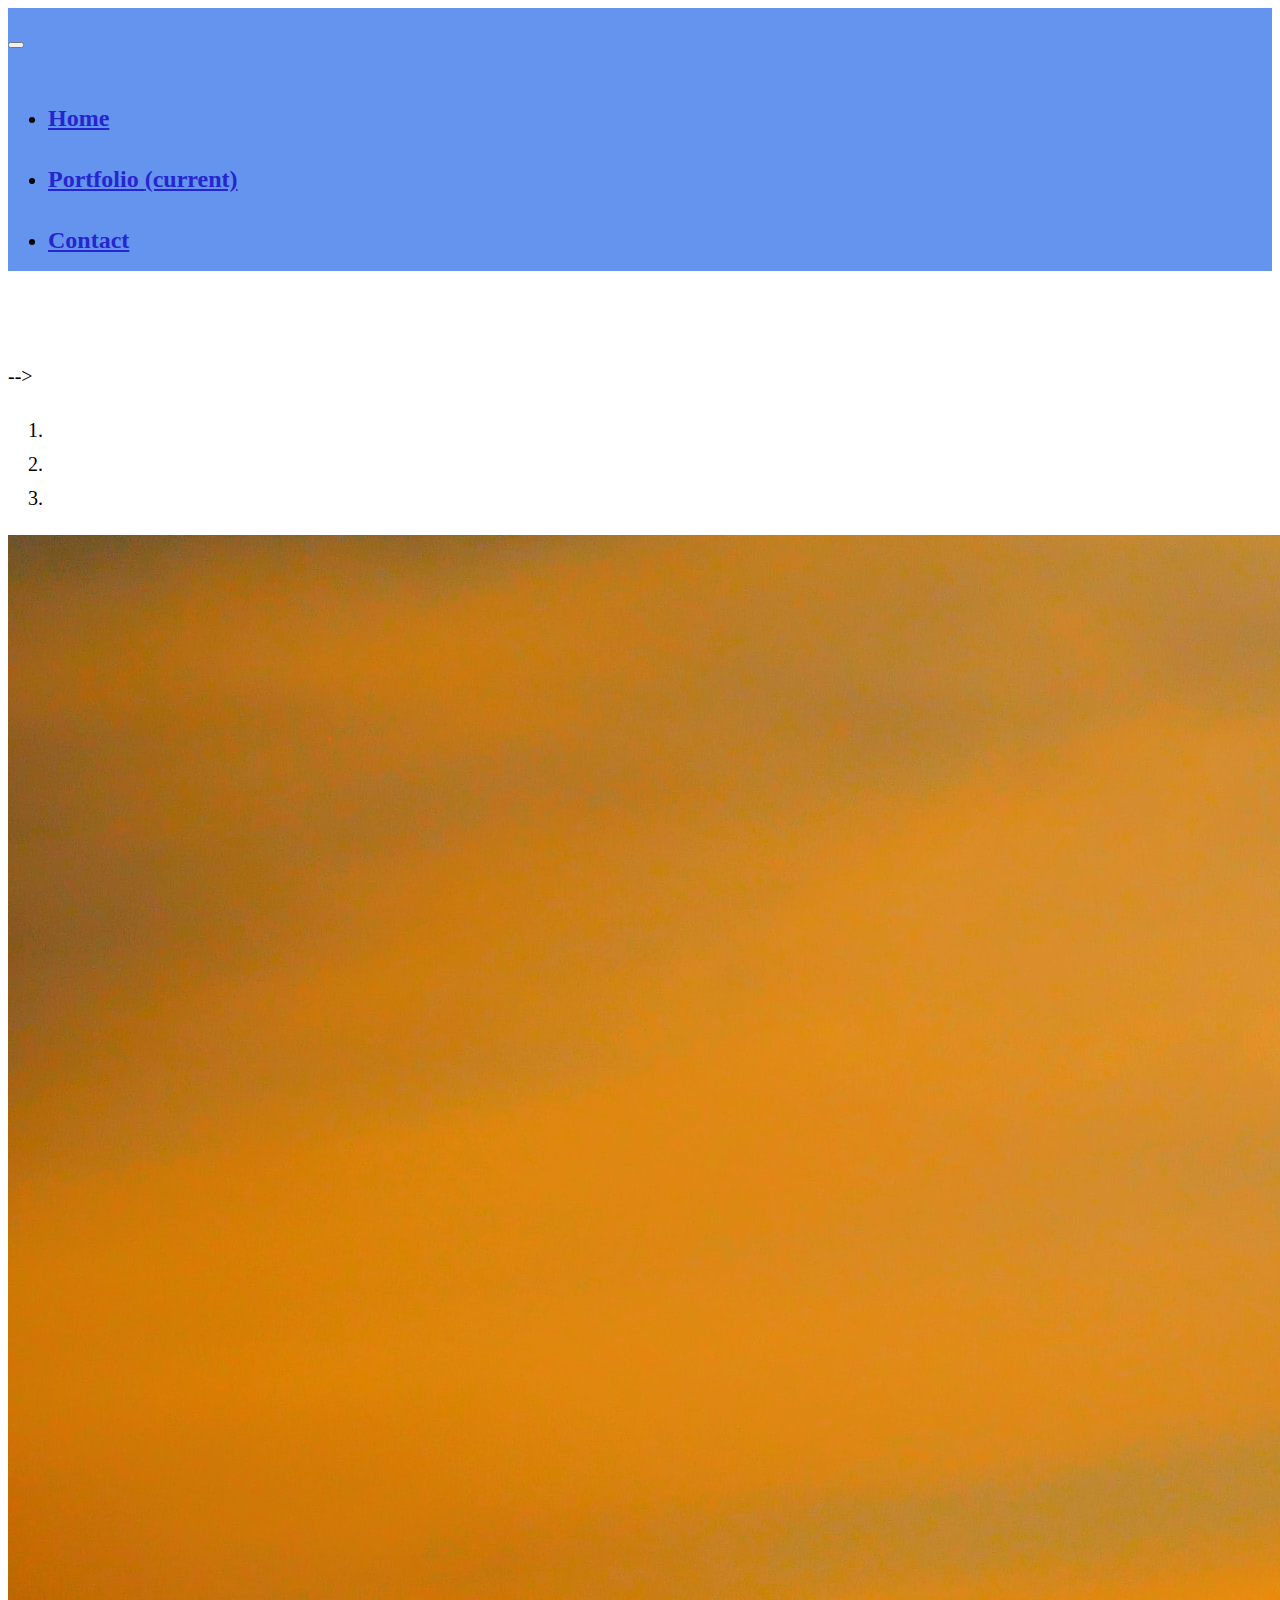
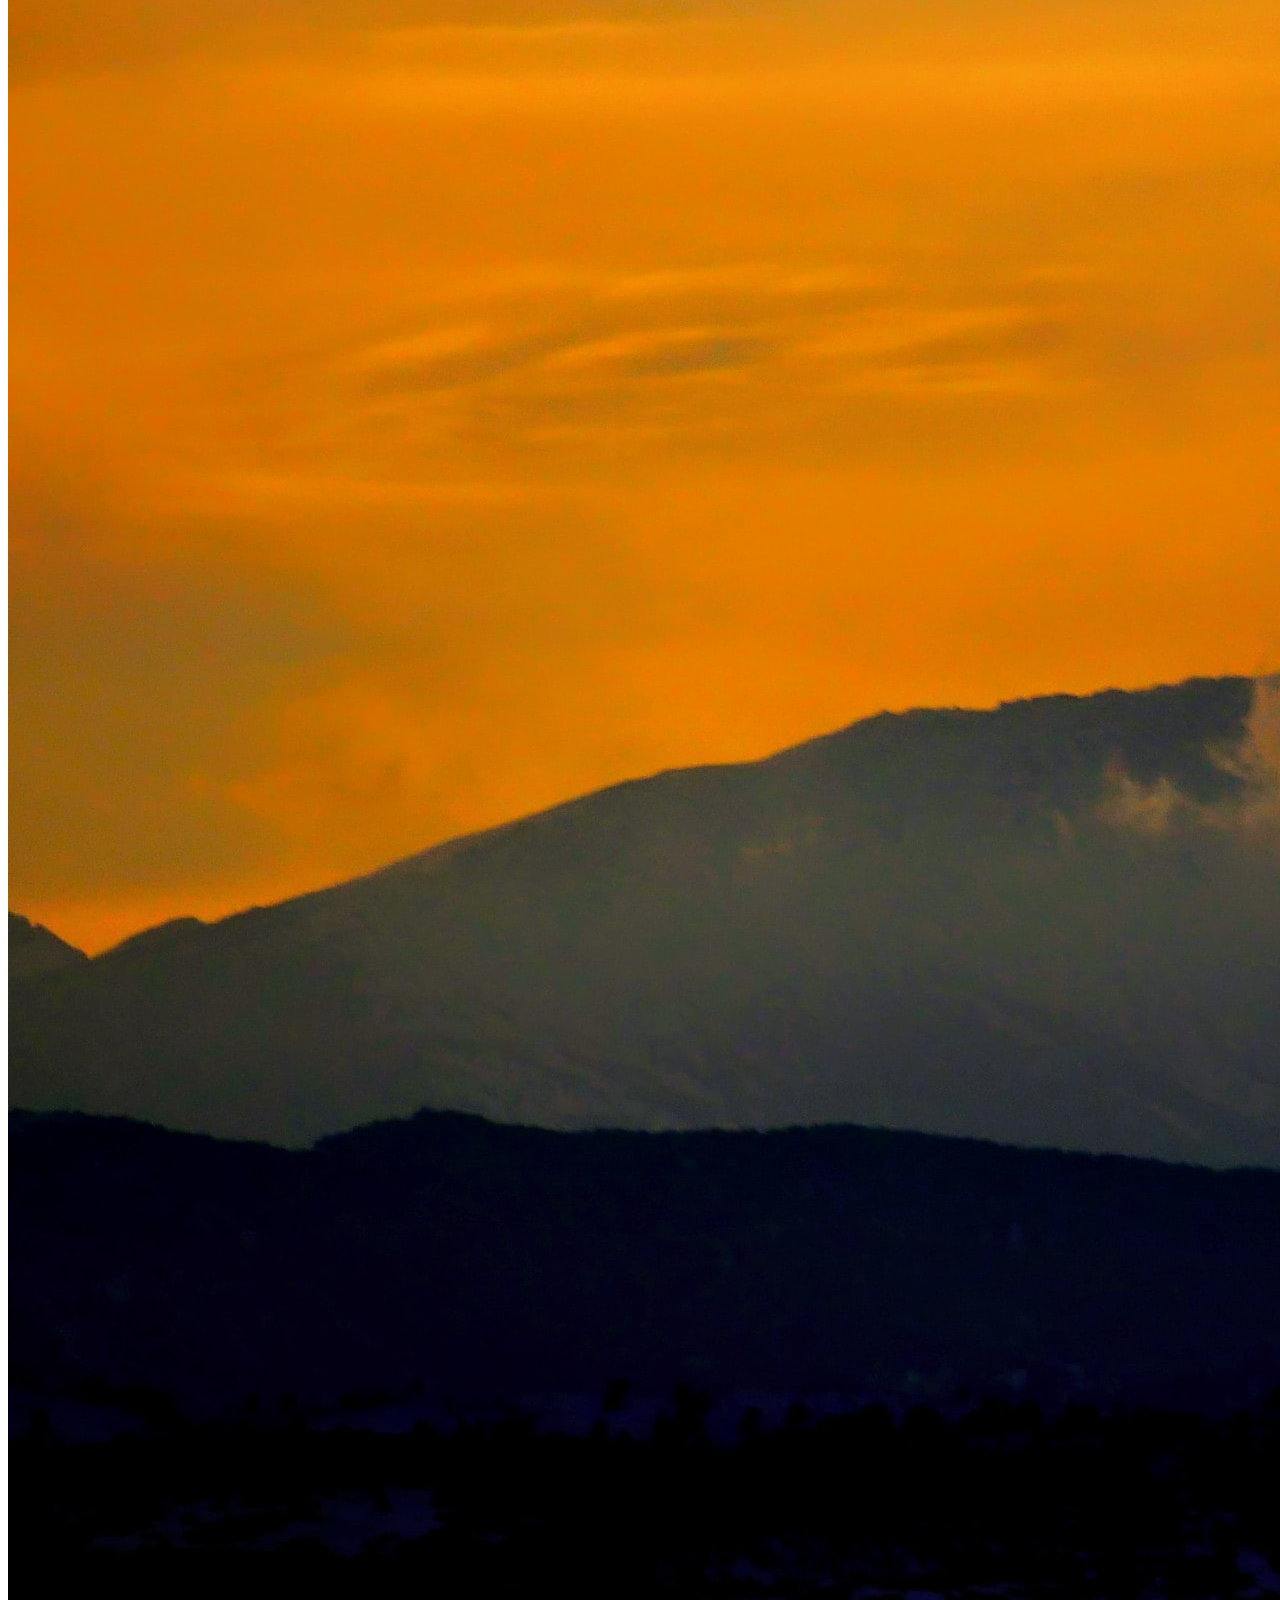
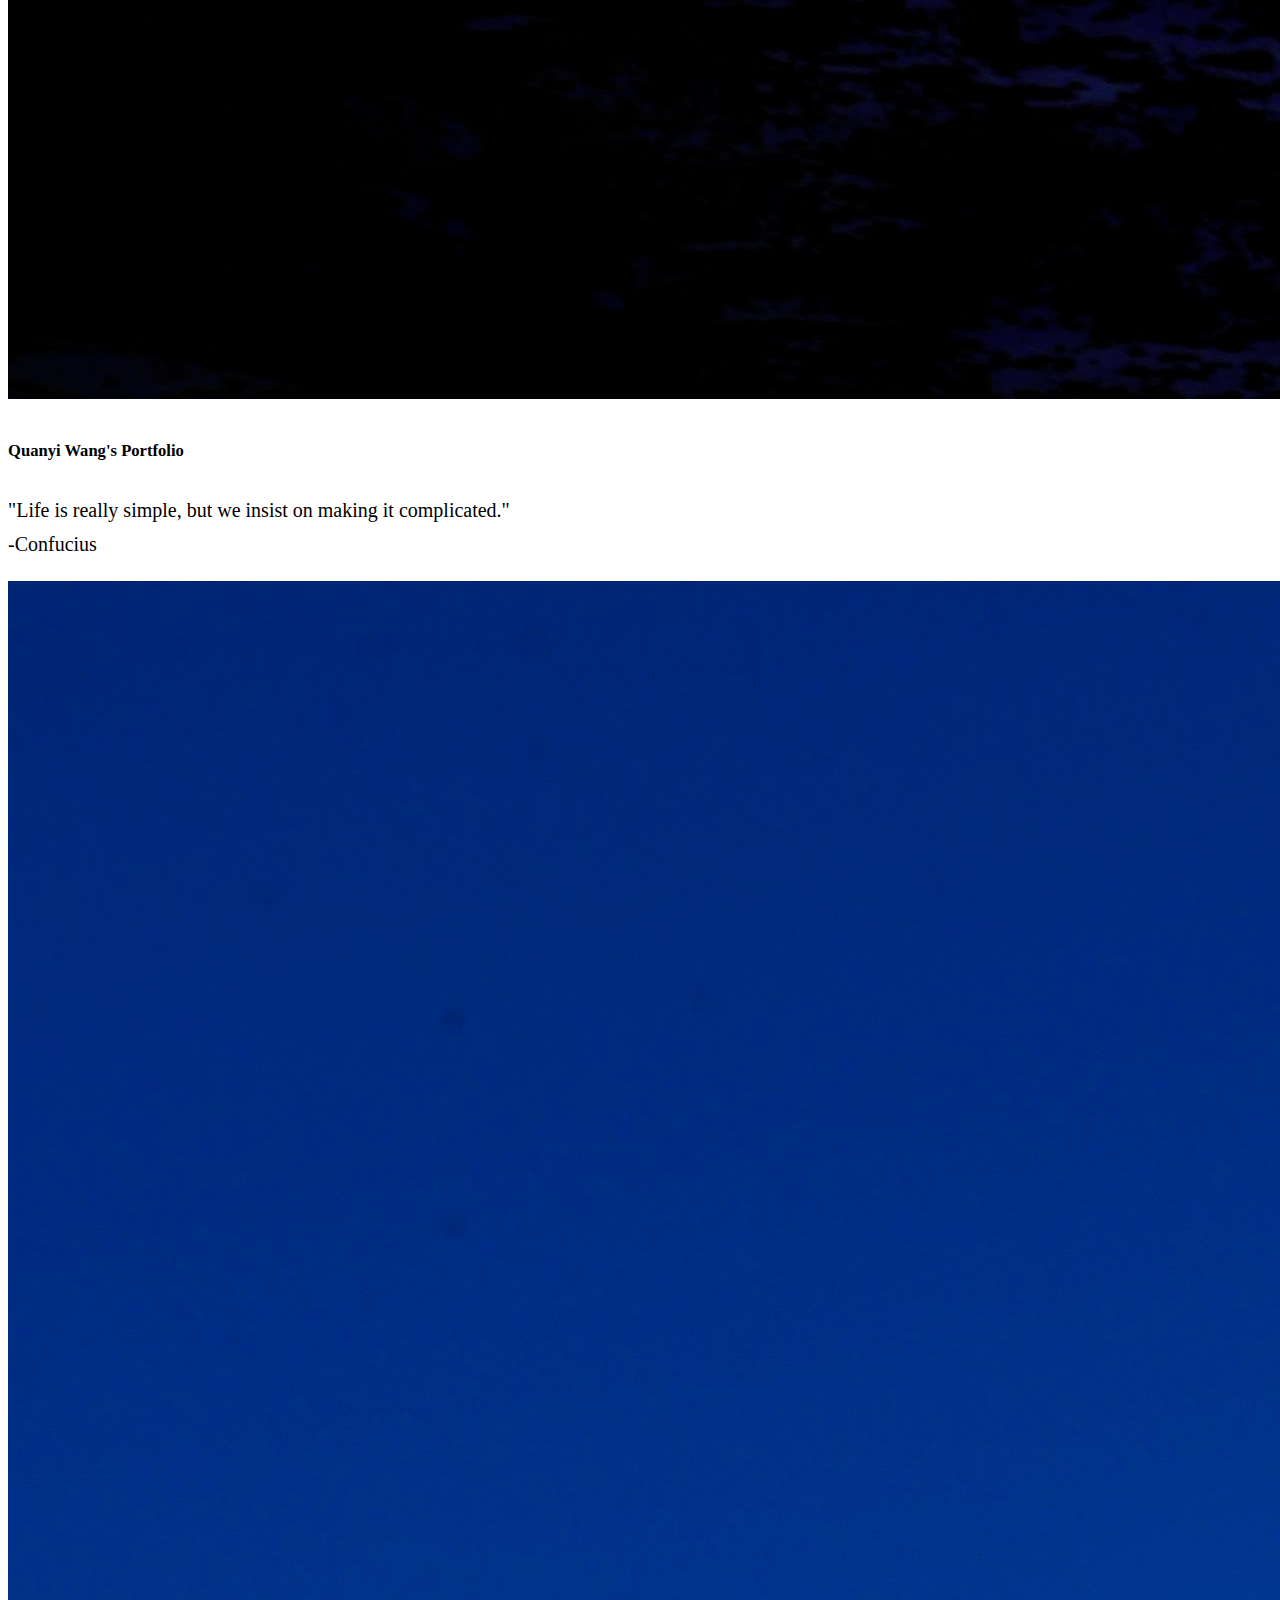
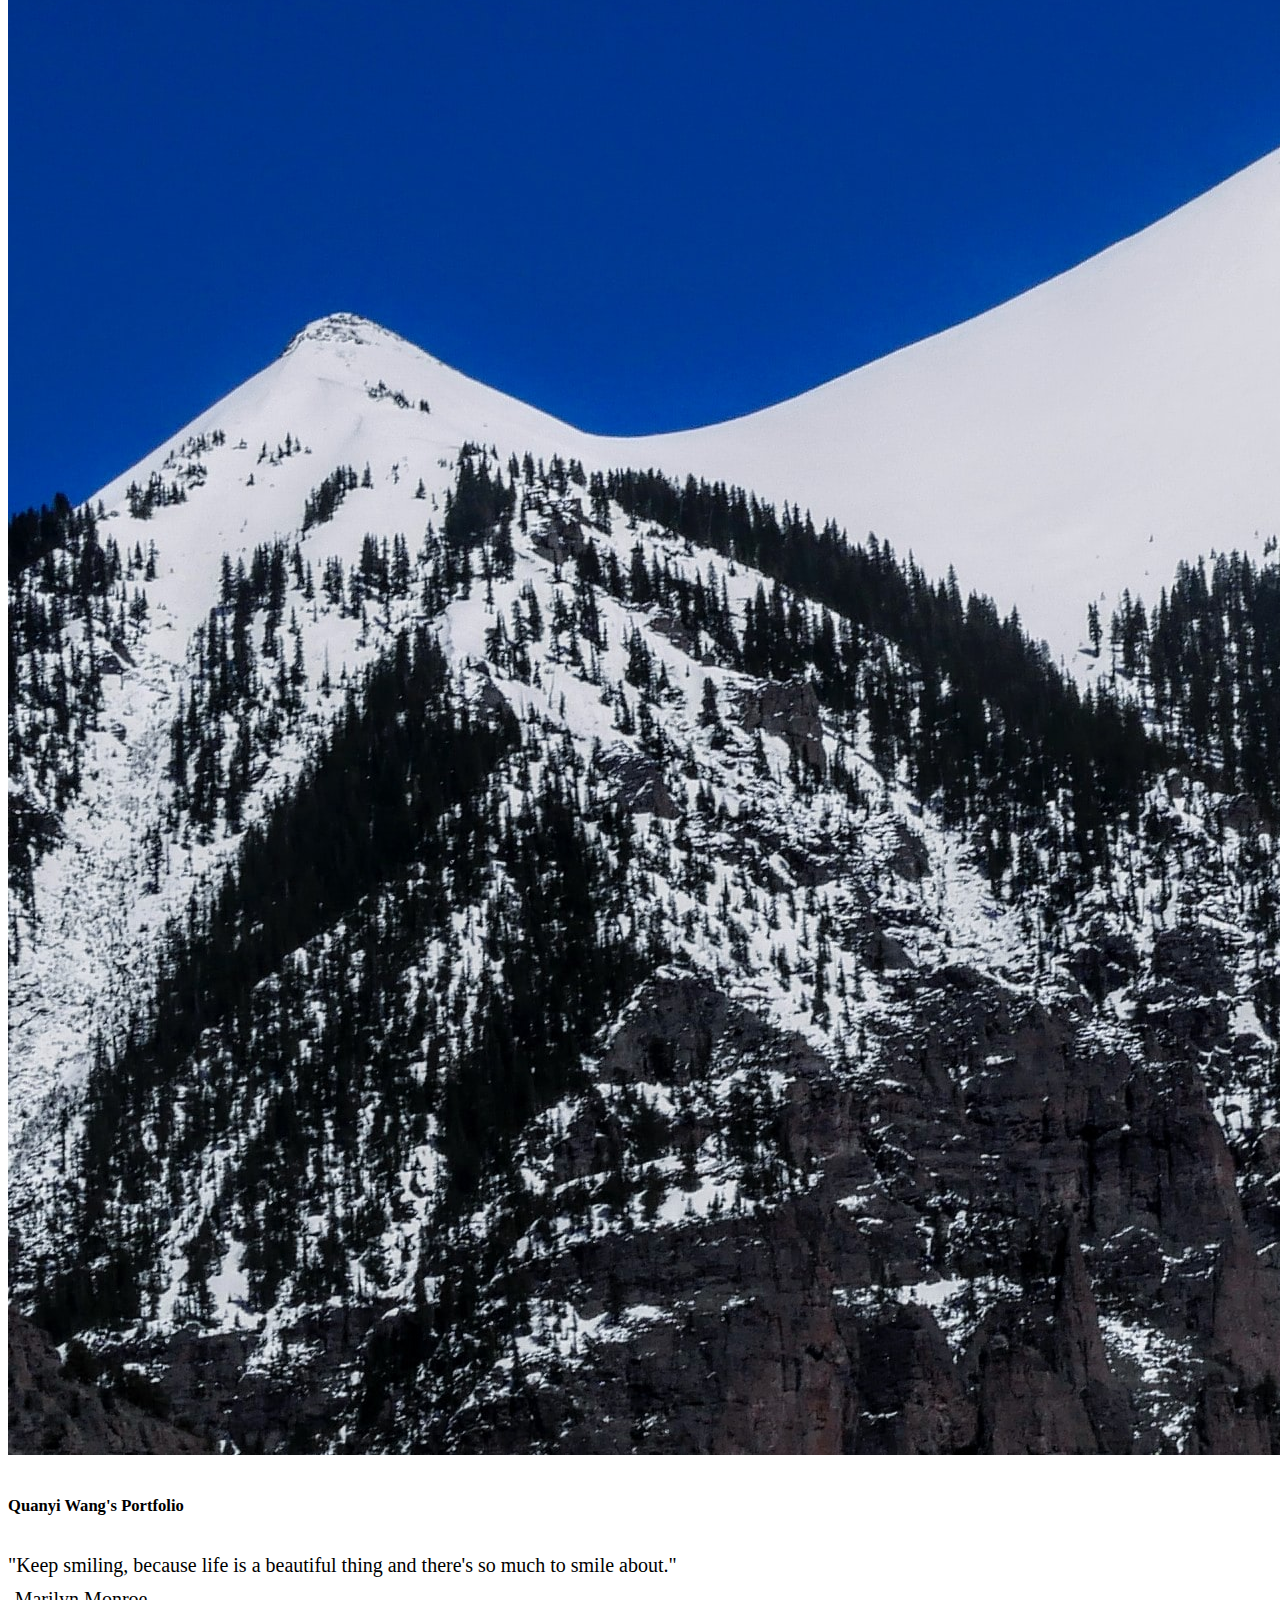
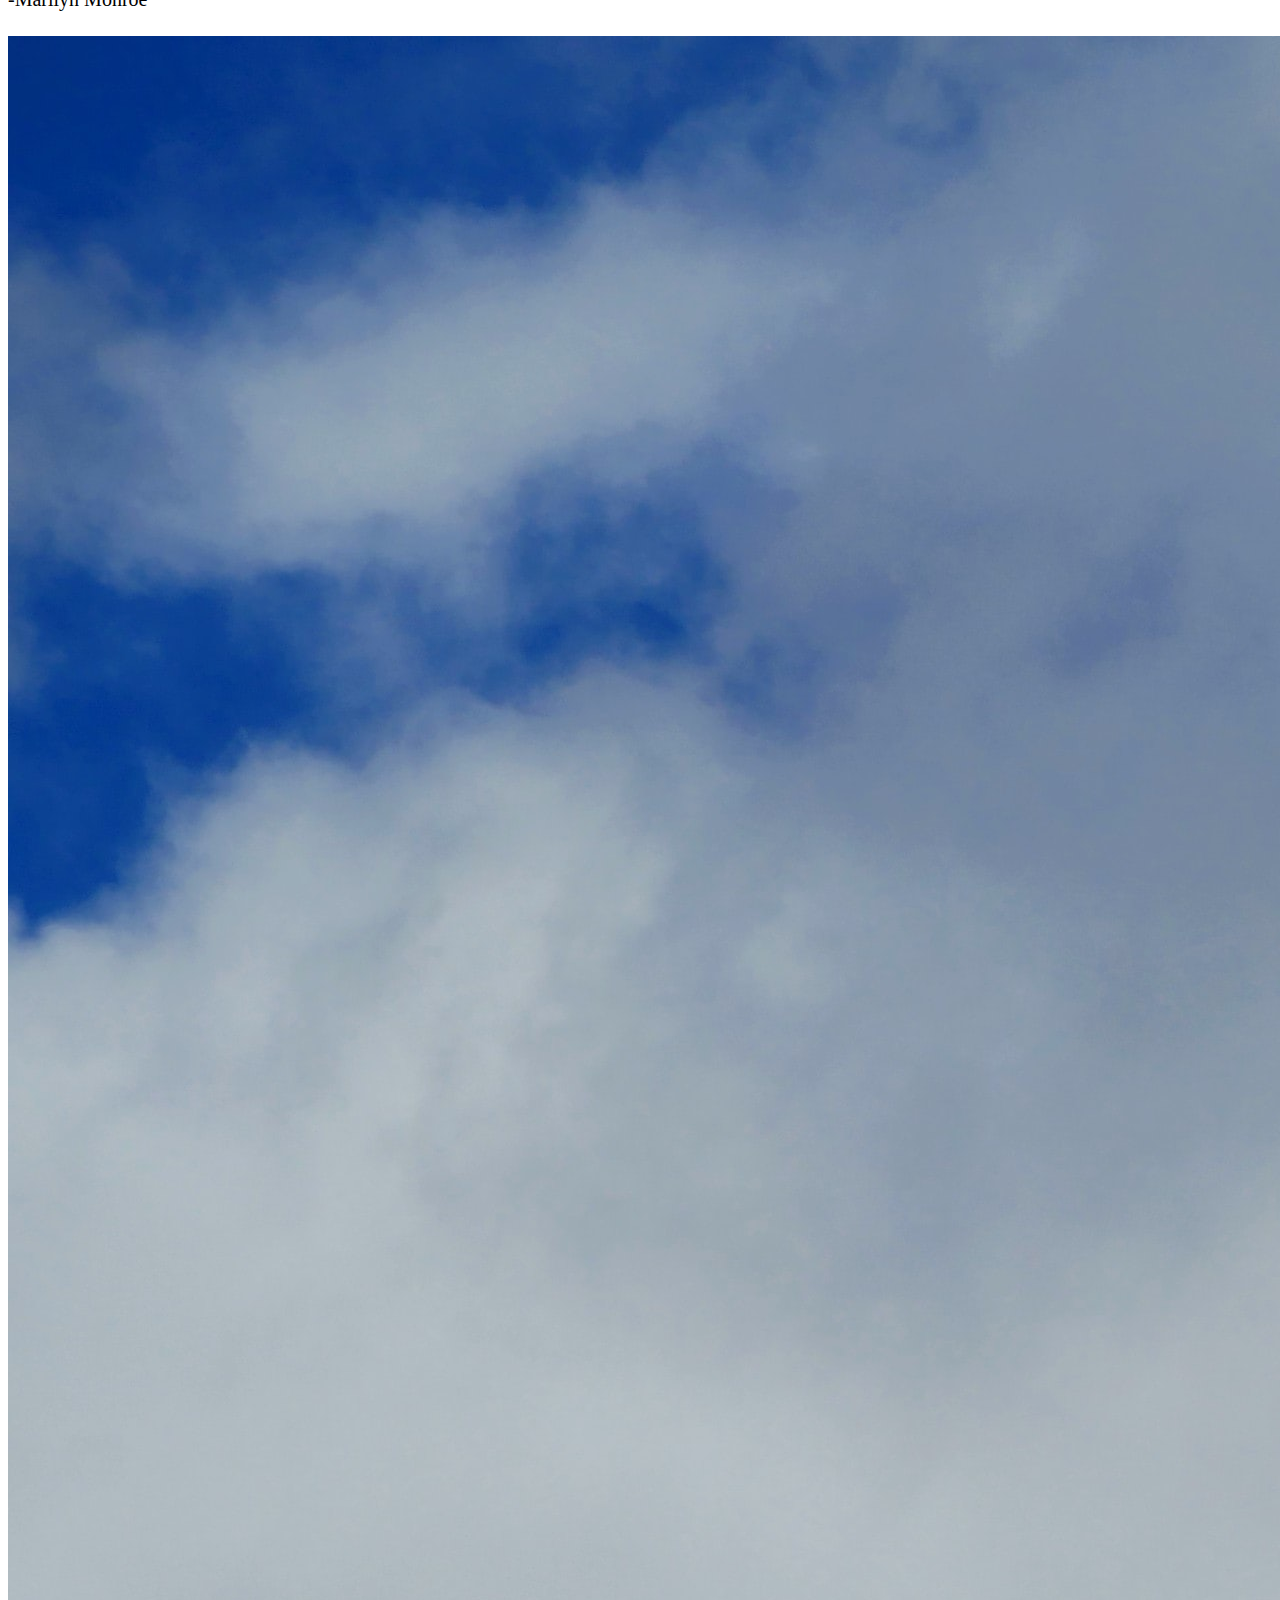
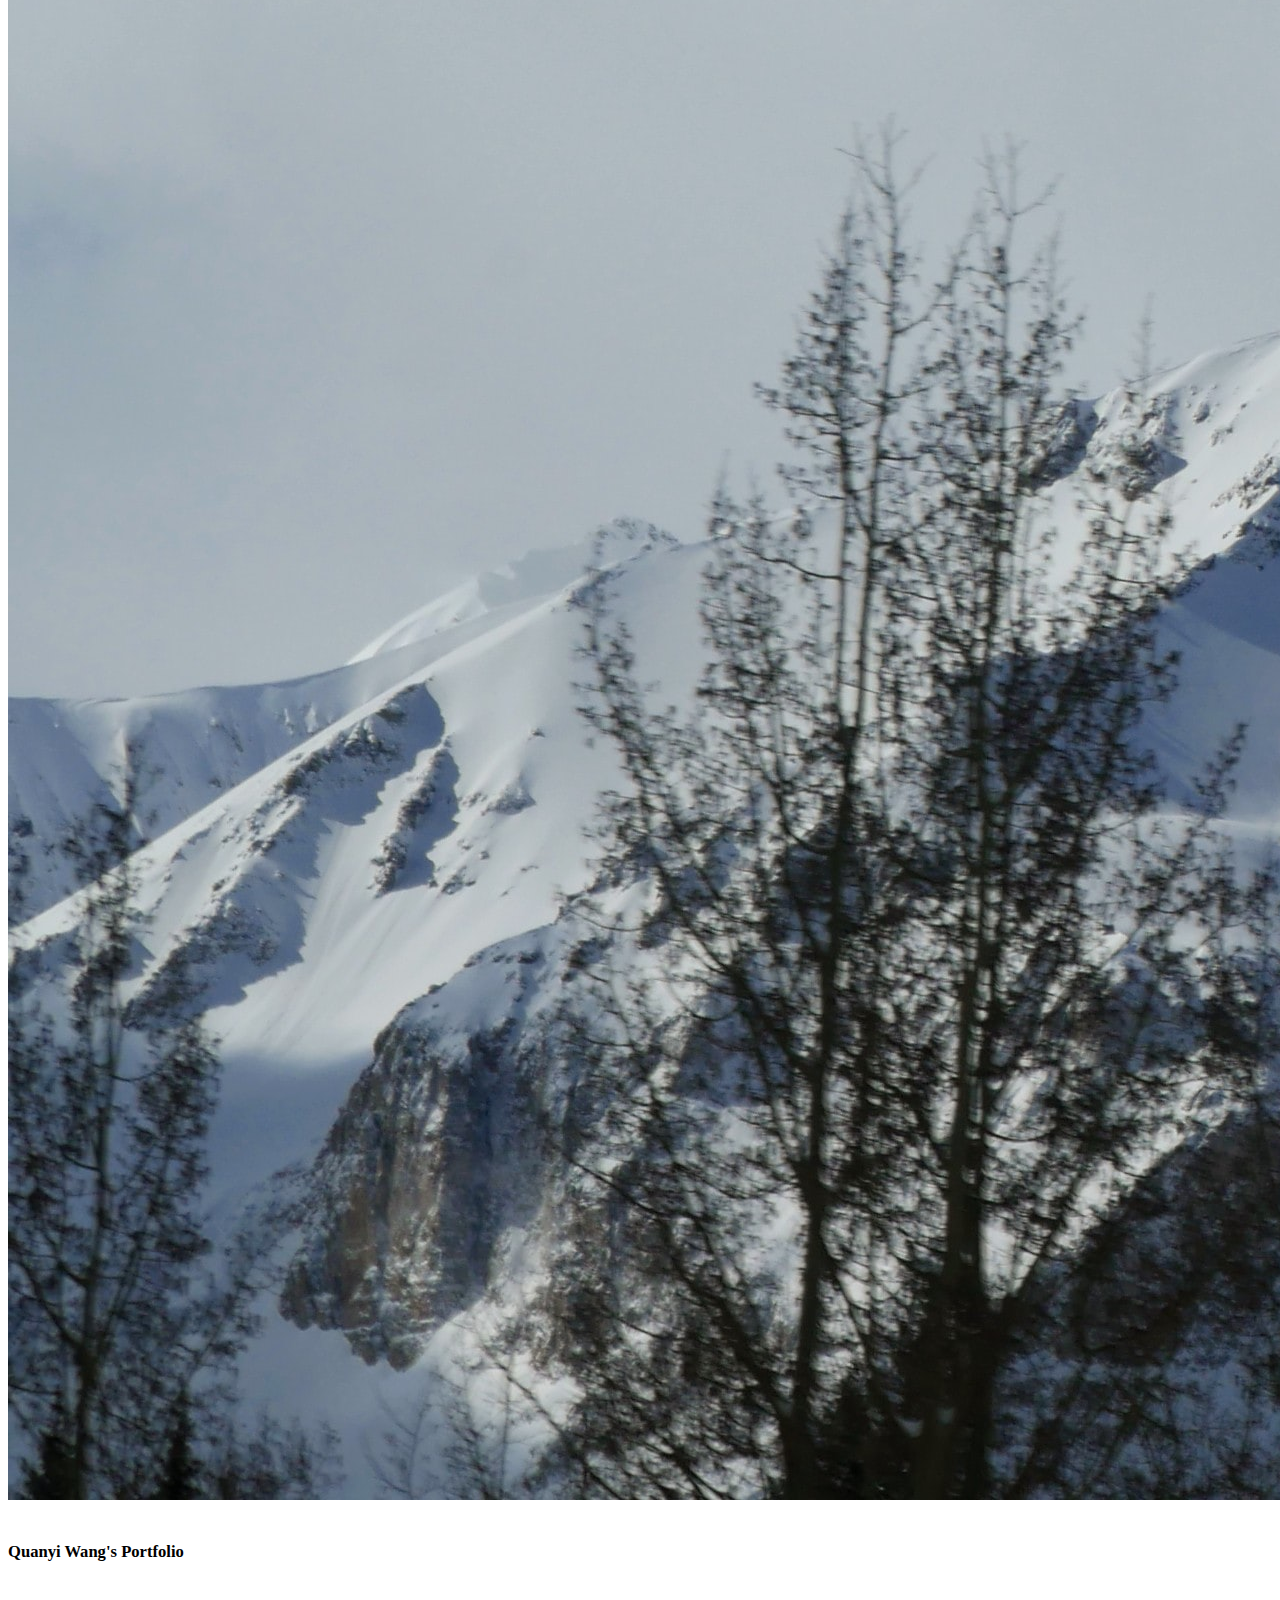
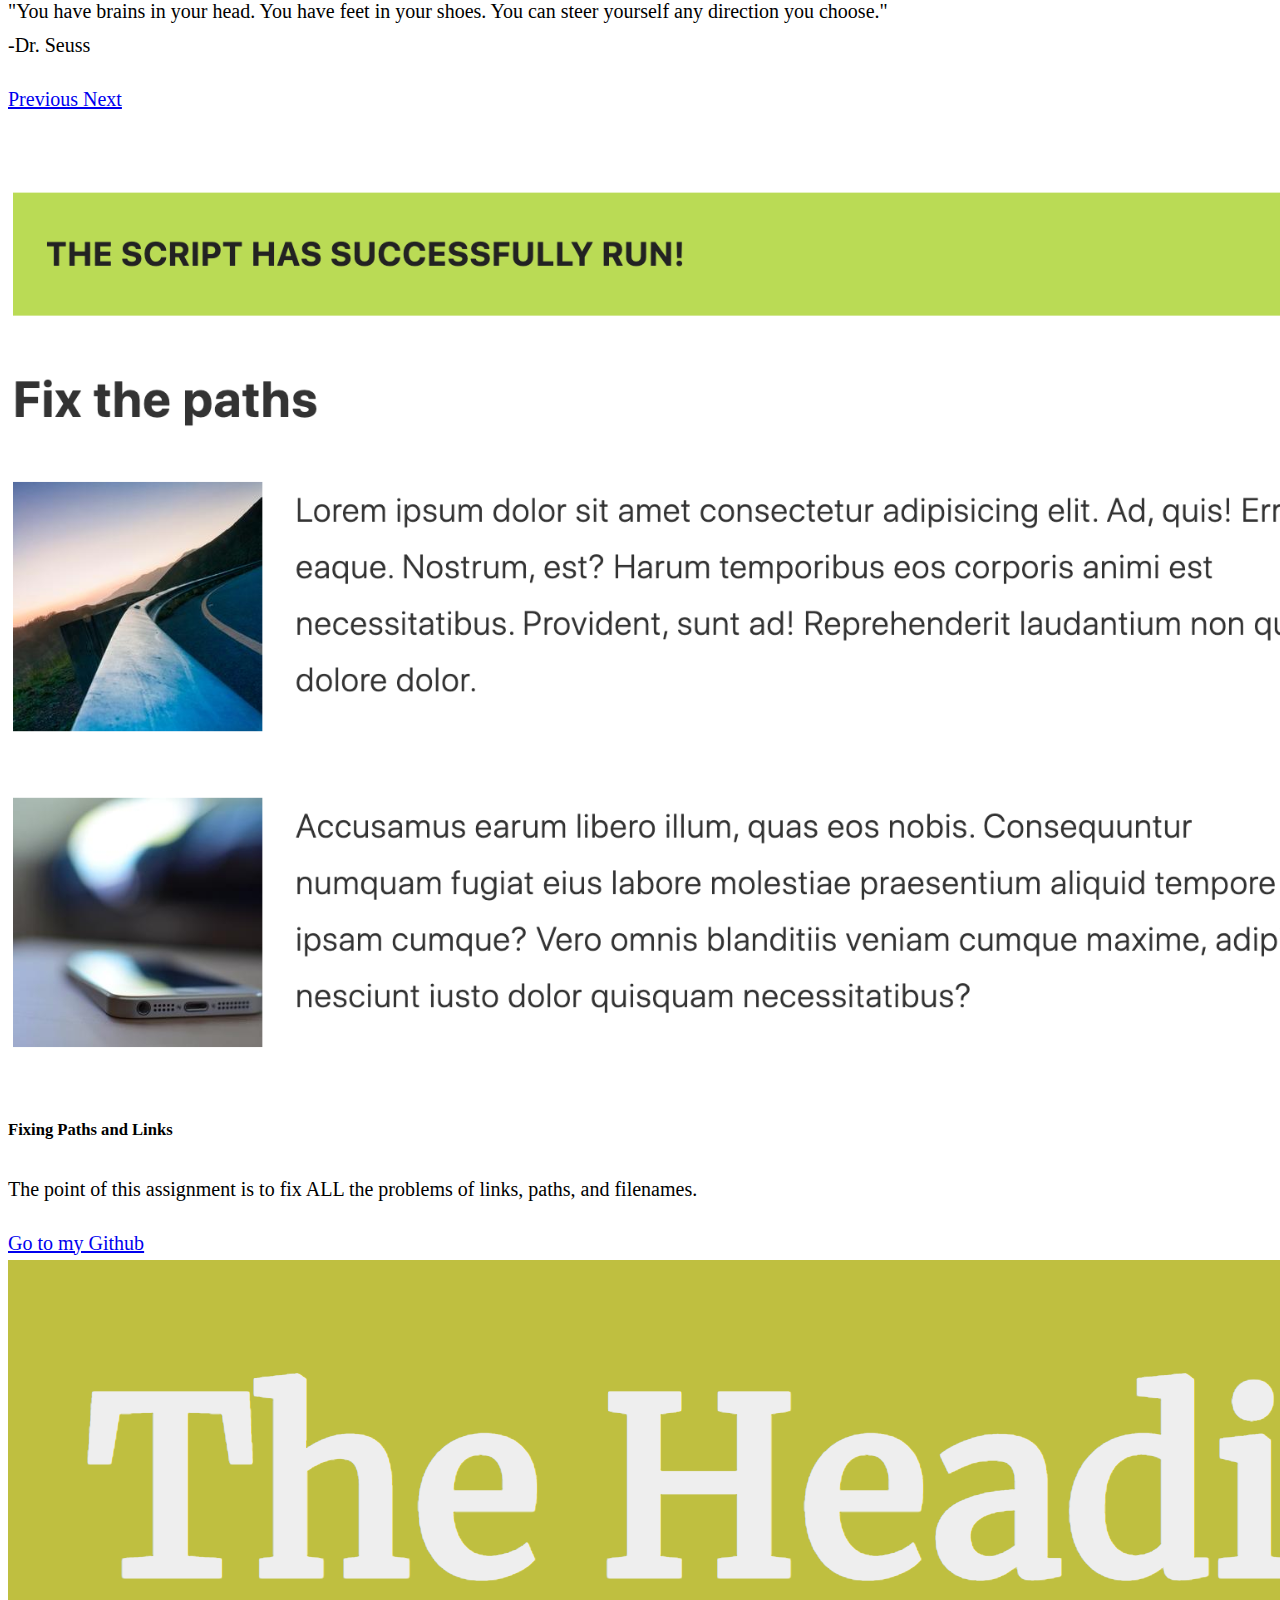
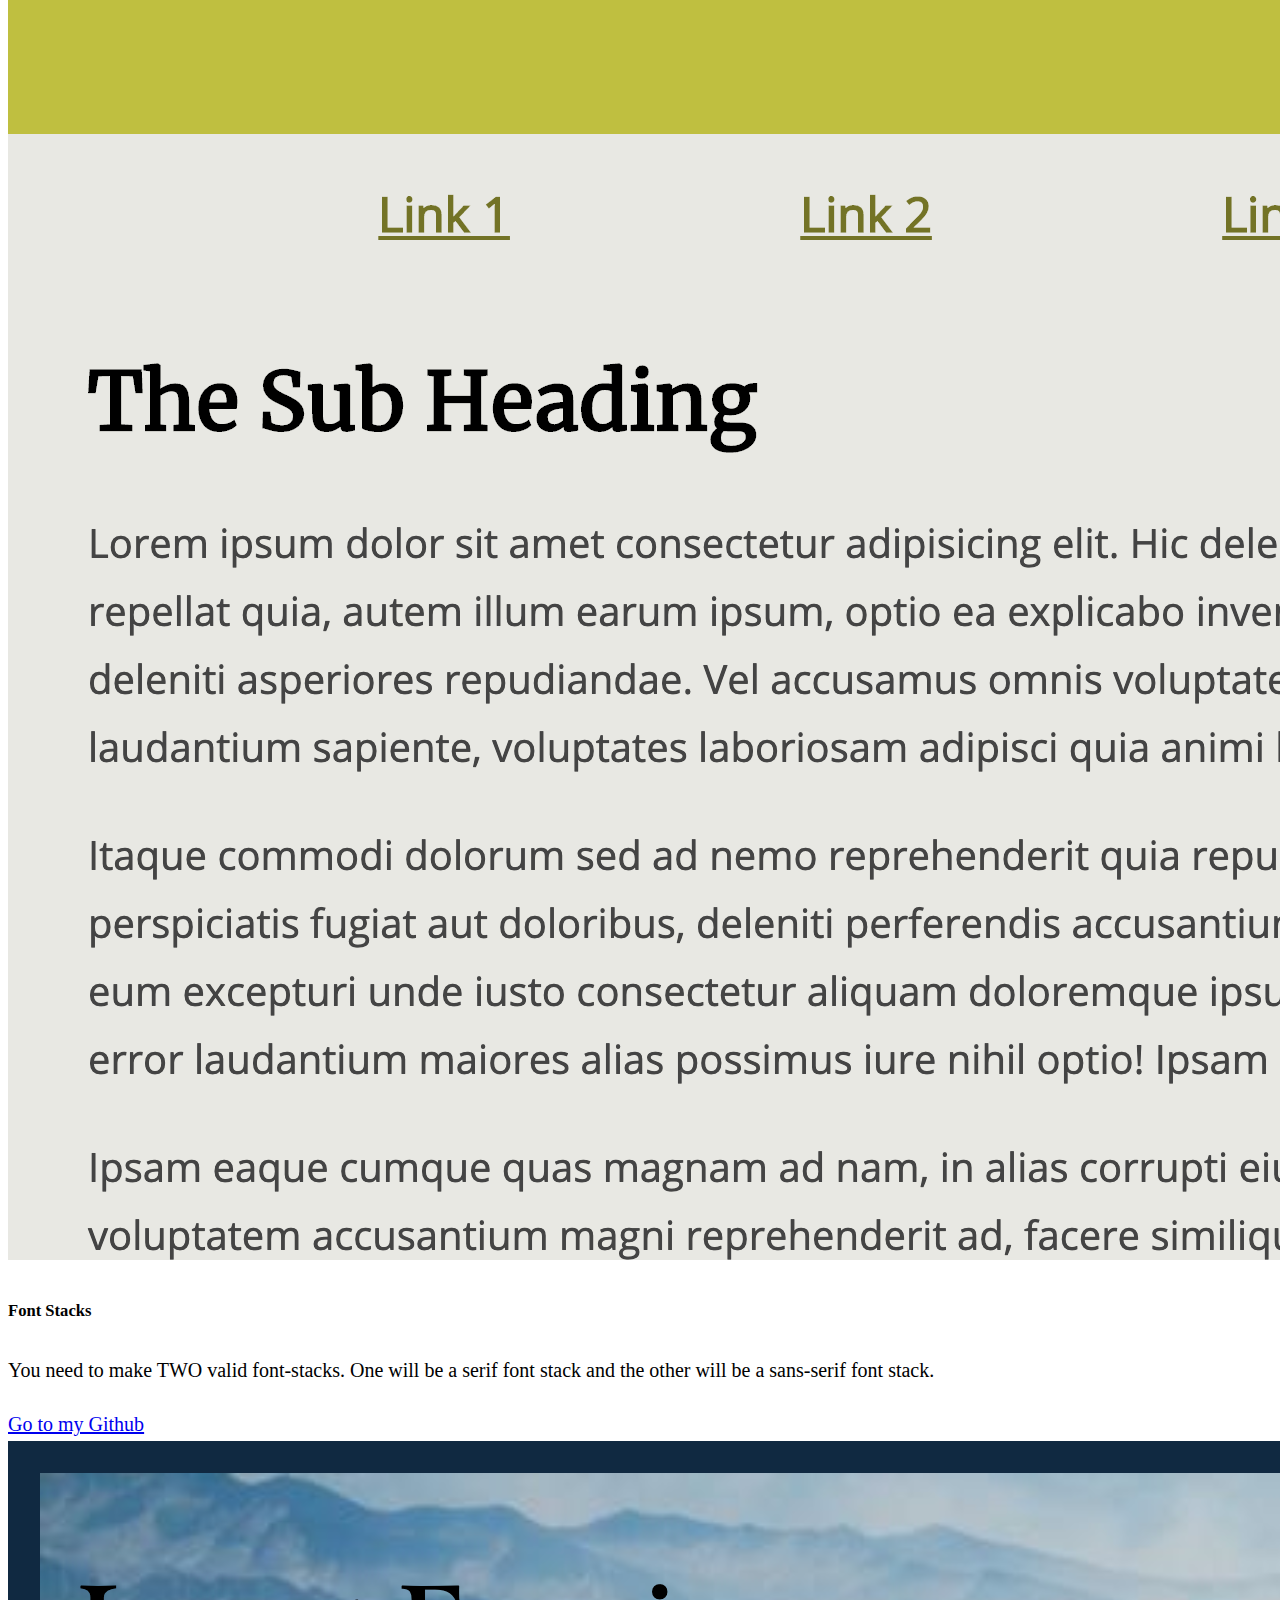
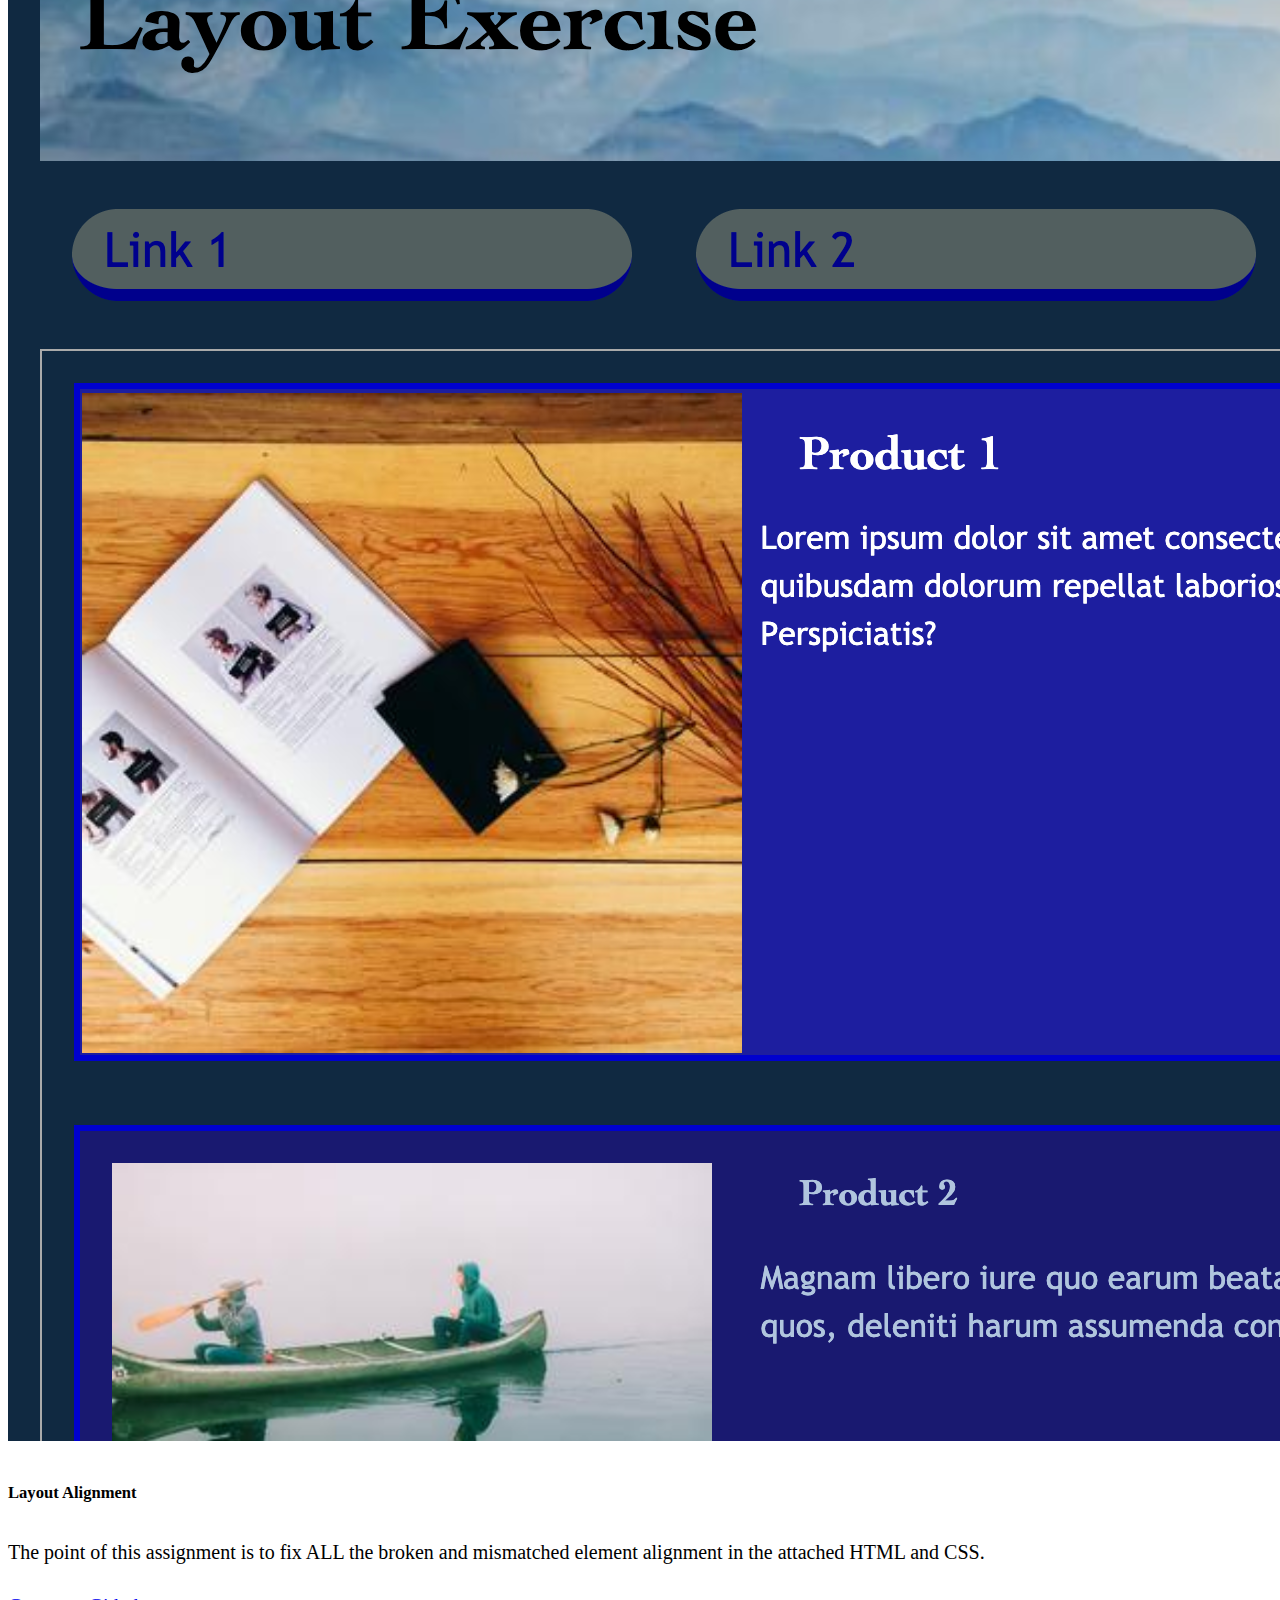
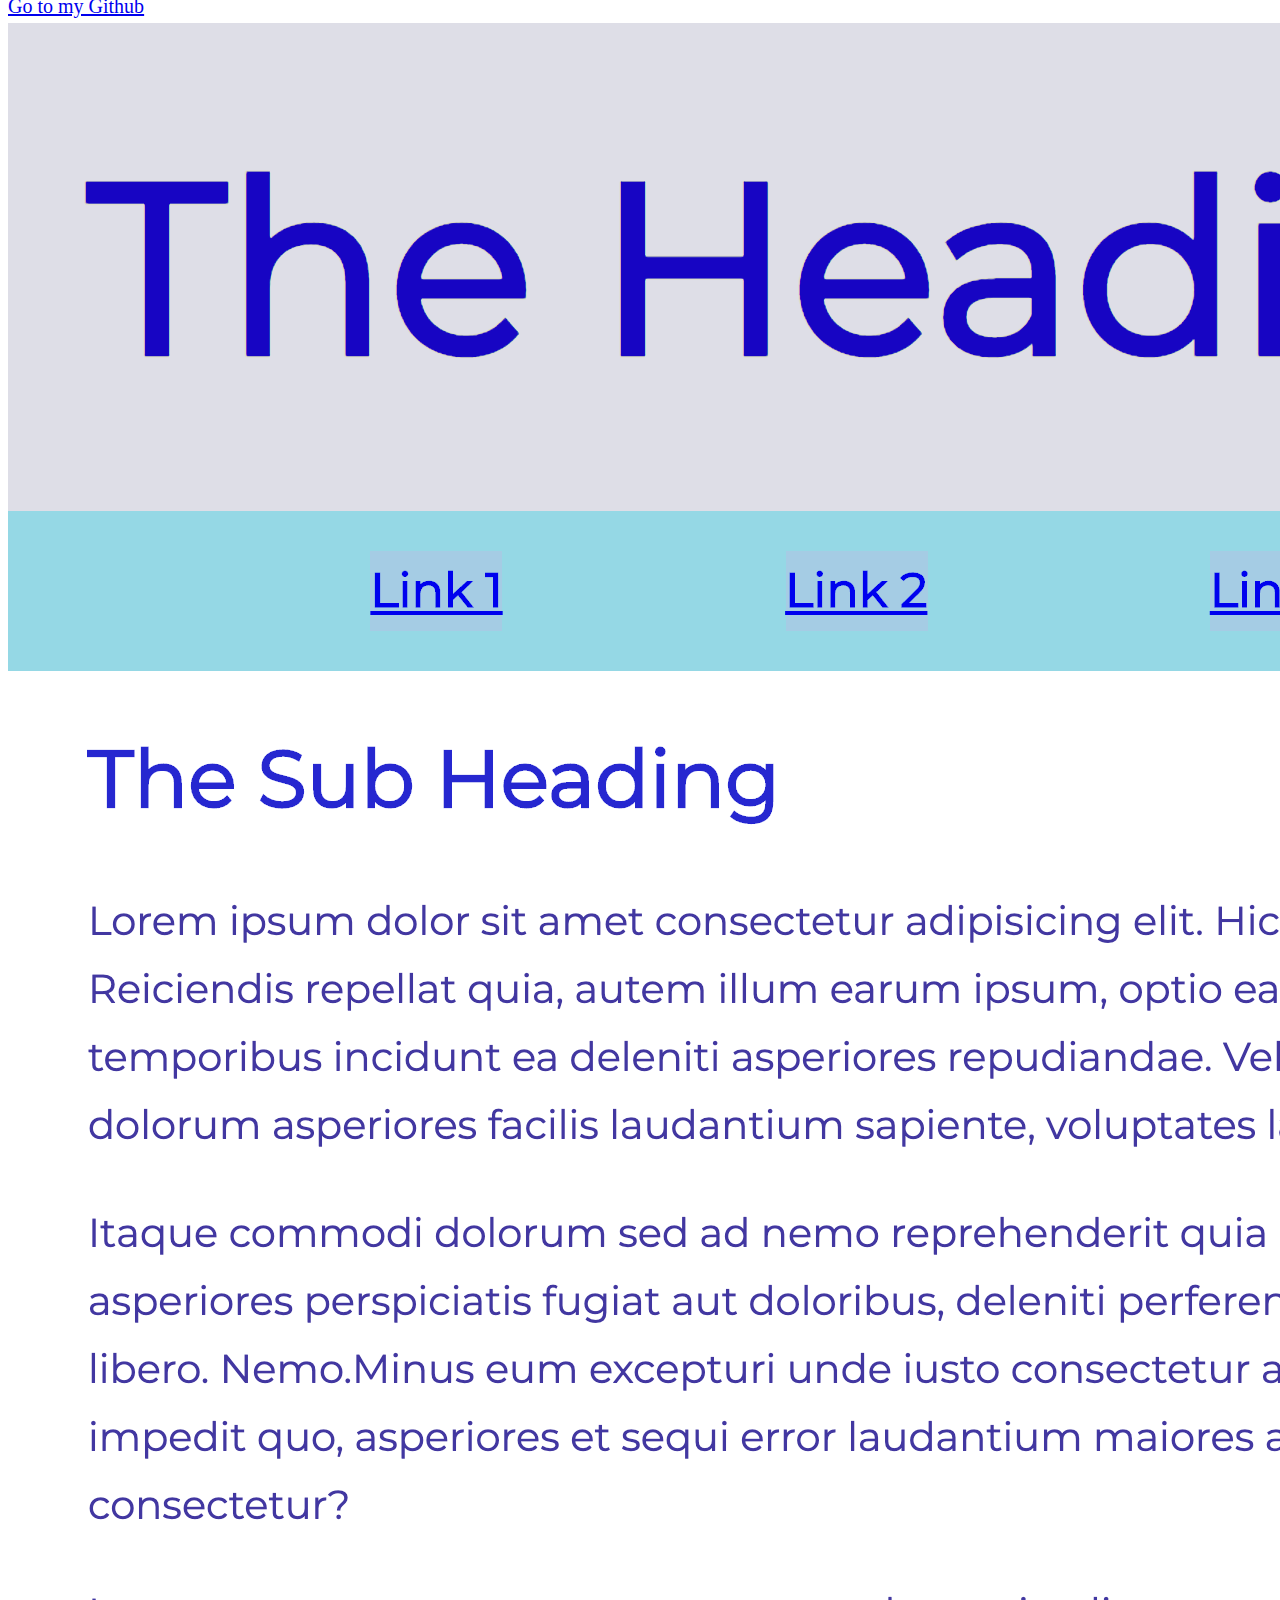
<file: portfolio.html>
<!DOCTYPE html>
<html lang="en">

<head>
    <meta charset="UTF-8">
    <meta name="viewport" content="width=device-width, initial-scale=1.0">
    <meta http-equiv="X-UA-Compatible" content="ie=edge">
    <title>Quanyi Wang's Portfolio</title>
    <link rel="stylesheet" href="https://stackpath.bootstrapcdn.com/bootstrap/4.1.3/css/bootstrap.min.css"
        integrity="sha384-MCw98/SFnGE8fJT3GXwEOngsV7Zt27NXFoaoApmYm81iuXoPkFOJwJ8ERdknLPMO" crossorigin="anonymous" />
    <!-- your CSS file link goes HERE -->
    <link rel='stylesheet' href='./css/main.css'>
</head>

<body>
    <div class='container'>
        <nav class="navbar fixed-top navbar-expand-lg navbar-light ">
            <!-- <a class="navbar-brand" href="#"> -->
            <!-- <img src="./imgs/html.png" width="40" height="40" class="d-inline-block align-top" alt=""> -->
            <!-- </a> -->
            <button class="navbar-toggler" type="button" data-toggle="collapse" data-target="#navbarSupportedContent"
                aria-controls="navbarSupportedContent" aria-expanded="false" aria-label="Toggle navigation">
                <span class="navbar-toggler-icon"></span>
            </button>

            <div class="collapse navbar-collapse" id="navbarSupportedContent">
                <ul class="navbar-nav mr-auto">
                    <li class="nav-item ">
                        <a class="nav-link" href="./index.html">Home </span></a>
                    </li>
                    <li class="nav-item active">
                        <a class="nav-link" href="./portfolio.html">Portfolio <span class="sr-only">(current)</span></a>
                    </li>

                    <li class="nav-item">
                        <a class="nav-link" href="./contact.html">Contact</a>
                    </li>
                </ul>
            </div>
        </nav>
    </div>
    </br>
    </br>

    <!-- <header>
        <div class="jumbotron jumbotron-fluid text-center">
            <h1 class="display-3">Portfolio</h1>
            </br>
            <!-- <img src="./imgs/portaitMe.png" alt="avantar"> -->
        </div>
    </header> -->
    <div id="carouselExampleCaptions" class="carousel slide" data-ride="carousel">
        <ol class="carousel-indicators">
            <li data-target="#carouselExampleCaptions" data-slide-to="0" class="active"></li>
            <li data-target="#carouselExampleCaptions" data-slide-to="1"></li>
            <li data-target="#carouselExampleCaptions" data-slide-to="2"></li>
        </ol>
        <div class="carousel-inner">
            <div class="carousel-item active">
                <img src="imgs/c1.jpg" class="d-block w-100" alt="image1">
                <div class="carousel-caption d-none d-md-block">
                    <h5>Quanyi Wang's Portfolio</h5>
                    <p>"Life is really simple, but we insist on making it complicated." <br/>-Confucius</p>
                </div>
            </div>
            <div class="carousel-item">
                <img src="/imgs/c2.jpg" class="d-block w-100" alt="image2">
                <div class="carousel-caption d-none d-md-block">
                    <h5>Quanyi Wang's Portfolio</h5>
                    <p>"Keep smiling, because life is a beautiful thing and there's so much to smile about." <br/>-Marilyn Monroe</p>
                </div>
            </div>
            <div class="carousel-item">
                <img src="/imgs/c3.jpg" class="d-block w-100" alt="image3">
                <div class="carousel-caption d-none d-md-block">
                    <h5>Quanyi Wang's Portfolio</h5>
                    <p>"You have brains in your head. You have feet in your shoes. You can steer yourself any direction you choose." <br />-Dr. Seuss</p>
                </div>
            </div>
        </div>
        <a class="carousel-control-prev" href="#carouselExampleCaptions" role="button" data-slide="prev">
            <span class="carousel-control-prev-icon" aria-hidden="true"></span>
            <span class="sr-only">Previous</span>
        </a>
        <a class="carousel-control-next" href="#carouselExampleCaptions" role="button" data-slide="next">
            <span class="carousel-control-next-icon" aria-hidden="true"></span>
            <span class="sr-only">Next</span>
        </a>

        <script>
            $("#carouselExampleCaptions").carousel(
                {
                    interval:100
                }
            );
        </script>
        
    </div>
    <br>
    <br>
    <div class="container">
        <div class="row row-cols-md-3">
            <div class="col mb-4">
                <div class="card h-100">
                    <img src="imgs/41.png" class="card-img-top" alt="...">
                    <div class="card-body">
                        <h5 class="card-title">Fixing Paths and Links</h5>
                        <p class="card-text">The point of this assignment is to fix ALL the problems of links,
                            paths, and filenames.</p>
                        <a href="#" class="btn btn-primary">Go to my Github</a>
                    </div>
                </div>
            </div>
            <div class="col mb-4">
                <div class="card h-100">
                    <img src="imgs/5.png" class="card-img-top" alt="...">
                    <div class="card-body">
                        <h5 class="card-title">Font Stacks</h5>
                        <p class="card-text">You need to make TWO valid font-stacks. One will be a serif font stack
                            and the other will be a sans-serif font stack.</p>
                        <a href="#" class="btn btn-primary">Go to my Github</a>
                    </div>
                </div>
            </div>
            <div class="col mb-4">
                <div class="card h-100">
                    <img src="imgs/6.png" class="card-img-top" alt="...">
                    <div class="card-body">
                        <h5 class="card-title">Layout Alignment</h5>
                        <p class="card-text">The point of this assignment is to fix ALL the broken and mismatched
                            element
                            alignment in the attached HTML and CSS.</p>
                        <a href="#" class="btn btn-primary">Go to my Github</a>
                    </div>
                </div>
            </div>
            <div class="col mb-4">
                <div class="card h-100">
                    <img src="imgs/8.png" class="card-img-top" alt="...">
                    <div class="card-body">
                        <h5 class="card-title">Colour Schemes</h5>
                        <p class="card-text">The point of this assignment is to create a colour scheme using hsl()
                            colours
                            and then use CSS variables to apply them.</p>
                        <a href="#" class="btn btn-primary">Go to my Github</a>
                    </div>
                </div>
            </div>
            <div class="col mb-4">
                <div class="card h-100">
                    <img src="imgs/9.png" class="card-img-top" alt="...">
                    <div class="card-body">
                        <h5 class="card-title">To Replicate A PDF</h5>
                        <p class="card-text">Background image to be selected from Picsum Pick your own image to use
                            as the background.</p>
                        <a href="#" class="btn btn-primary">Go to my Github</a>
                    </div>
                </div>
            </div>
            <div class="col mb-4">
                <div class="card h-100">
                    <img src="imgs/10.png" class="card-img-top" alt="...">
                    <div class="card-body">
                        <h5 class="card-title">Responsive Images and Form</h5>
                        <p class="card-text">Use ColorZilla to extract a two or three colours
                            from
                            your image. Make sure that all inputs, labels, and heading text use the same font.</p>
                        <a href="#" class="btn btn-primary">Go to my Github</a>
                    </div>
                </div>
            </div>
            <div class="col mb-4">
                <div class="card h-100">
                    <img src="imgs/3.png" class="card-img-top" alt="...">
                    <div class="card-body">
                        <h5 class="card-title">The Moon</h5>
                        <p class="card-text">The point of this Moon assignment is to use the proper HTML tags with the
                            proper attributes by using VS Code. </p>
                        <a href="#" class="btn btn-primary">Go to my Github</a>
                    </div>
                </div>
            </div>
            <div class="col mb-4">
                <div class="card h-100">
                    <img src="imgs/71.png" class="card-img-top" alt="...">
                    <div class="card-body">
                        <h5 class="card-title">CSS Transitions</h5>
                        <p class="card-text">The point of this assignment is to add interactive CSS transitions to the
                            contact card in the attached HTML and CSS.</p>
                        <a href="#" class="btn btn-primary">Go to my Github</a>
                    </div>
                </div>
            </div>
        </div>
    </div>

    </div>

    <!-- your content goes here -->
    <script src="https://code.jquery.com/jquery-3.3.1.slim.min.js"
        integrity="sha384-q8i/X+965DzO0rT7abK41JStQIAqVgRVzpbzo5smXKp4YfRvH+8abtTE1Pi6jizo"
        crossorigin="anonymous"></script>
    <script src="https://cdnjs.cloudflare.com/ajax/libs/popper.js/1.14.3/umd/popper.min.js"
        integrity="sha384-ZMP7rVo3mIykV+2+9J3UJ46jBk0WLaUAdn689aCwoqbBJiSnjAK/l8WvCWPIPm49"
        crossorigin="anonymous"></script>
    <script src="https://stackpath.bootstrapcdn.com/bootstrap/4.1.3/js/bootstrap.min.js"
        integrity="sha384-ChfqqxuZUCnJSK3+MXmPNIyE6ZbWh2IMqE241rYiqJxyMiZ6OW/JmZQ5stwEULTy"
        crossorigin="anonymous"></script>
    <!-- your JavaScript file(s) go here -->
</body>

</html>
</file>
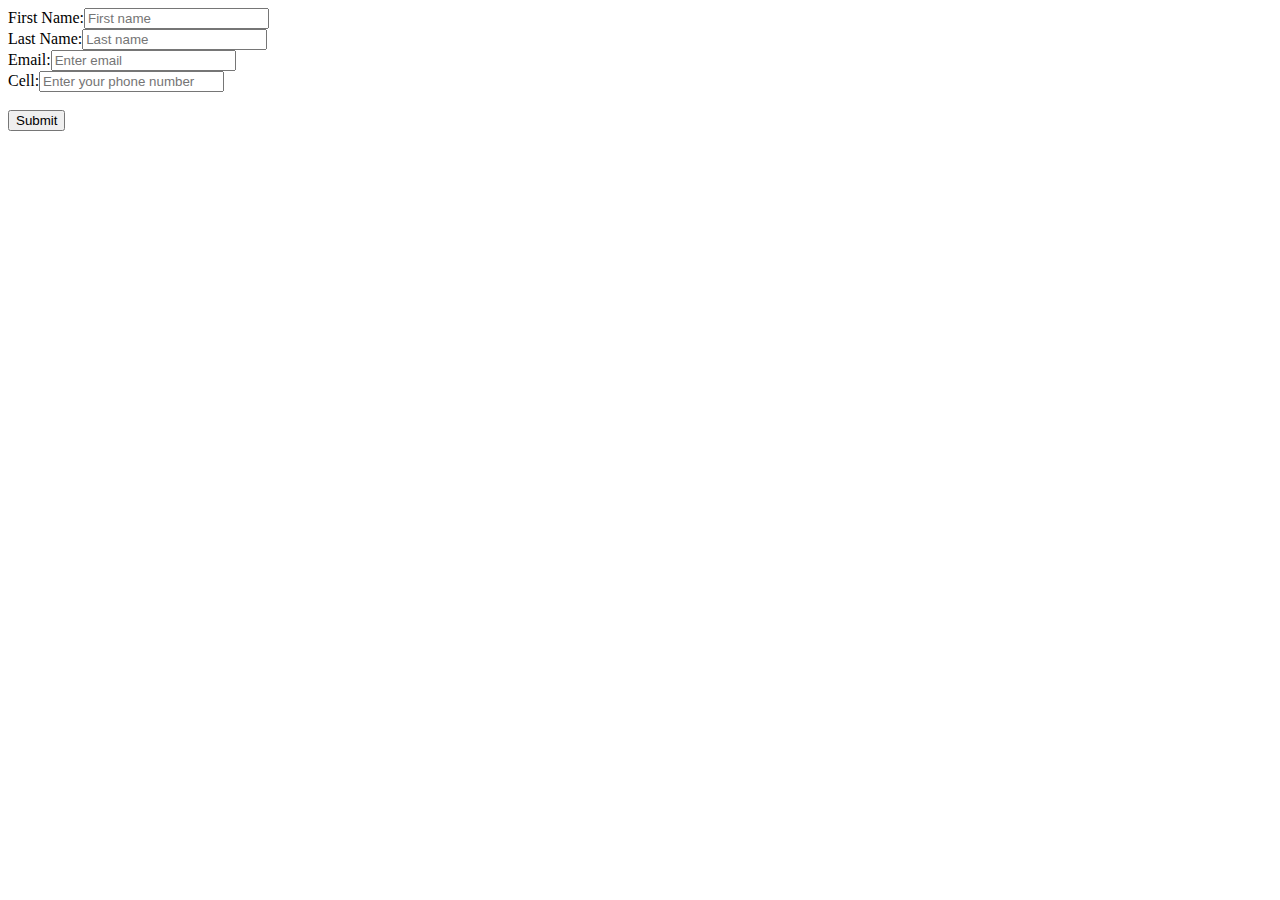
<file: test.html>
<!-- <?php
$db=mysqli_connect('localhost','root','','test')
or die('error connecting to MySQL server.');

?> -->

<!DOCTYPE html>
<html lang="en">

<head>
    <meta charset="UTF-8">
    <meta name="viewport" content="width=device-width, initial-scale=1.0">
    <title>Document</title>
</head>

<body>
    <form action="connect.php" method="POST">
        First Name:<input type="text" name="firstName" placeholder="First name">
        <br>
        Last Name:<input type="text" name="lastName" placeholder="Last name">
        <br>
        Email:<input type="email" name="email" id="Email1" placeholder="Enter email">
        <br>
        Cell:<input type="tel" name="telephone" id="tel" placeholder='Enter your phone number'>
        <br>

        <br>
        <button type='submit' name='submit'>Submit</button>
</body>

</html>
</file>
<file: css/main.css>
:root {
  --primary-1:hsl(246, 96%, 39%);
  --primary-2:hsl(240, 69%, 48%);
  --secondary-1:hsl(60deg, 50%, 30%);
  --secondary-2:hsl(219, 79%, 66%);
}

html {
  font-size: 20px;
  line-height: 1.7;
  padding: 0;
}

header {
  min-height: auto;
  margin: 0rem;
}

.jumbotron {
  background-image: url("../imgs/backgound.jpg");
  background-size: 100%;
  background-repeat: no-repeat;
}
.jumbotron img {
  width: 20%;
  height: auto;
  min-width: 100px;
  max-width: 200px;
  border-radius: 50%;
}

nav {
  width: 100%;
  line-height: 3rem;
}

nav a {
  color: var(--secondary-1);
  font-weight: 700;
  font-size: 1.2rem;
}

.navbar {
  background-color: var(--secondary-2);
  width: 100%;
}

.nav-link {
  color: var(--primary-2);
}

.technology {
  margin: 2rem;
  border: var(--primary-1) solid 0.05rem;
  border-radius: 30px;
  display: flex;
  min-width: 400px;
}

.technology img {
  margin: 1rem 1rem 1rem 1rem;
  max-width: 300px;
  max-height: 300px;
}

@media (max-width: 600px) {
  .technology {
    flex-direction: column;
  }
}

/*# sourceMappingURL=main.css.map */
</file>
